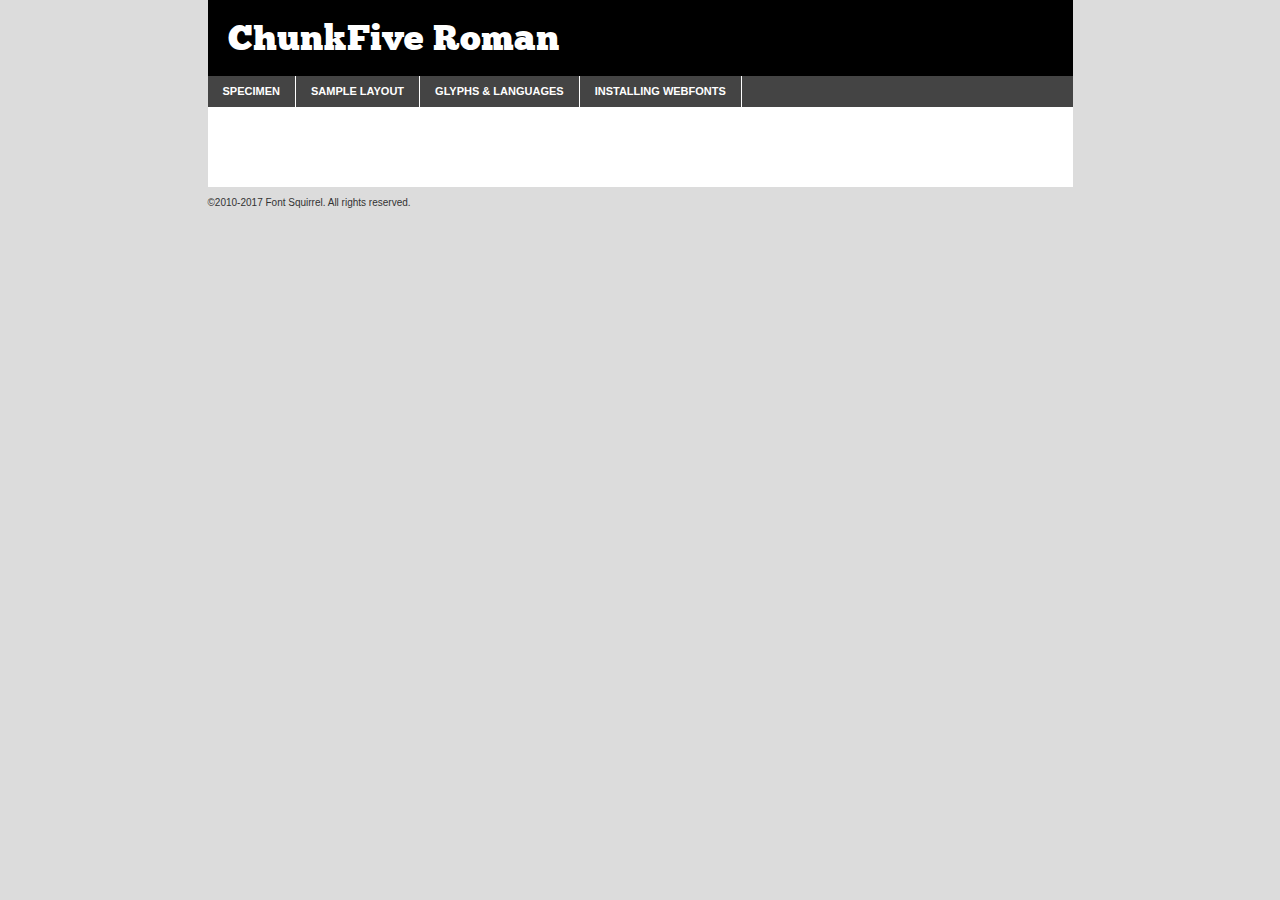
<file: font/ChunkFive/chunkfive-demo.html>
<!DOCTYPE html PUBLIC "-//W3C//DTD XHTML 1.0 Transitional//EN"
	"http://www.w3.org/TR/xhtml1/DTD/xhtml1-transitional.dtd">

<html xmlns="http://www.w3.org/1999/xhtml" xml:lang="en" lang="en">
<head>
	<meta http-equiv="Content-Type" content="text/html; charset=utf-8" />
	<script src="http://ajax.googleapis.com/ajax/libs/jquery/1.7.2/jquery.min.js" type="text/javascript" charset="utf-8"></script>
	<script type="text/javascript">
	(function($){$.fn.easyTabs=function(option){var param=jQuery.extend({fadeSpeed:"fast",defaultContent:1,activeClass:'active'},option);$(this).each(function(){var thisId="#"+this.id;if(param.defaultContent==''){param.defaultContent=1;}
	if(typeof param.defaultContent=="number")
	{var defaultTab=$(thisId+" .tabs li:eq("+(param.defaultContent-1)+") a").attr('href').substr(1);}else{var defaultTab=param.defaultContent;}
	$(thisId+" .tabs li a").each(function(){var tabToHide=$(this).attr('href').substr(1);$("#"+tabToHide).addClass('easytabs-tab-content');});hideAll();changeContent(defaultTab);function hideAll(){$(thisId+" .easytabs-tab-content").hide();}
	function changeContent(tabId){hideAll();$(thisId+" .tabs li").removeClass(param.activeClass);$(thisId+" .tabs li a[href=#"+tabId+"]").closest('li').addClass(param.activeClass);if(param.fadeSpeed!="none")
	{$(thisId+" #"+tabId).fadeIn(param.fadeSpeed);}else{$(thisId+" #"+tabId).show();}}
	$(thisId+" .tabs li").click(function(){var tabId=$(this).find('a').attr('href').substr(1);changeContent(tabId);return false;});});}})(jQuery);
	</script>
	<link rel="stylesheet" href="specimen_files/specimen_stylesheet.css" type="text/css" charset="utf-8" />
	<link rel="stylesheet" href="stylesheet.css" type="text/css" charset="utf-8" />

	<style type="text/css">
					body{
				font-family: 'chunkfiveroman';
							}
		</style>

	<title>ChunkFive Roman Specimen</title>
	
	
	<script type="text/javascript" charset="utf-8">
		$(document).ready(function() {
			$('#container').easyTabs({defaultContent:1});
		});
	</script>
</head>

<body>
<div id="container">
	<div id="header">
		ChunkFive Roman	</div>
	<ul class="tabs">
		<li><a href="#specimen">Specimen</a></li>
		<li><a href="#layout">Sample Layout</a></li>
				<li><a href="#glyphs">Glyphs &amp; Languages</a></li>
		<li><a href="#installing">Installing Webfonts</a></li>
		
	</ul>
	
	<div id="main_content">

		
			<div id="specimen">
		
				<div class="section">
					<div class="grid12 firstcol">
						<div class="huge">AaBb</div>
					</div>
				</div>
		
				<div class="section">
					<div class="glyph_range">A&#x200B;B&#x200b;C&#x200b;D&#x200b;E&#x200b;F&#x200b;G&#x200b;H&#x200b;I&#x200b;J&#x200b;K&#x200b;L&#x200b;M&#x200b;N&#x200b;O&#x200b;P&#x200b;Q&#x200b;R&#x200b;S&#x200b;T&#x200b;U&#x200b;V&#x200b;W&#x200b;X&#x200b;Y&#x200b;Z&#x200b;a&#x200b;b&#x200b;c&#x200b;d&#x200b;e&#x200b;f&#x200b;g&#x200b;h&#x200b;i&#x200b;j&#x200b;k&#x200b;l&#x200b;m&#x200b;n&#x200b;o&#x200b;p&#x200b;q&#x200b;r&#x200b;s&#x200b;t&#x200b;u&#x200b;v&#x200b;w&#x200b;x&#x200b;y&#x200b;z&#x200b;1&#x200b;2&#x200b;3&#x200b;4&#x200b;5&#x200b;6&#x200b;7&#x200b;8&#x200b;9&#x200b;0&#x200b;&amp;&#x200b;.&#x200b;,&#x200b;?&#x200b;!&#x200b;&#64;&#x200b;(&#x200b;)&#x200b;#&#x200b;$&#x200b;%&#x200b;*&#x200b;+&#x200b;-&#x200b;=&#x200b;:&#x200b;;</div>
				</div>
				<div class="section">
					<div class="grid12 firstcol">
						<table class="sample_table">
							<tr><td>10</td><td class="size10">abcdefghijklmnopqrstuvwxyzABCDEFGHIJKLMNOPQRSTUVWXYZ0123456789abcdefghijklmnopqrstuvwxyzABCDEFGHIJKLMNOPQRSTUVWXYZ0123456789abcdefghijklmnopqrstuvwxyzABCDEFGHIJKLMNOPQRSTUVWXYZ</td></tr>
							<tr><td>11</td><td class="size11">abcdefghijklmnopqrstuvwxyzABCDEFGHIJKLMNOPQRSTUVWXYZ0123456789abcdefghijklmnopqrstuvwxyzABCDEFGHIJKLMNOPQRSTUVWXYZ0123456789abcdefghijklmnopqrstuvwxyzABCDEFGHIJKLMNOPQRSTUVWXYZ</td></tr>
							<tr><td>12</td><td class="size12">abcdefghijklmnopqrstuvwxyzABCDEFGHIJKLMNOPQRSTUVWXYZ0123456789abcdefghijklmnopqrstuvwxyzABCDEFGHIJKLMNOPQRSTUVWXYZ0123456789abcdefghijklmnopqrstuvwxyzABCDEFGHIJKLMNOPQRSTUVWXYZ</td></tr>
							<tr><td>13</td><td class="size13">abcdefghijklmnopqrstuvwxyzABCDEFGHIJKLMNOPQRSTUVWXYZ0123456789abcdefghijklmnopqrstuvwxyzABCDEFGHIJKLMNOPQRSTUVWXYZ0123456789abcdefghijklmnopqrstuvwxyzABCDEFGHIJKLMNOPQRSTUVWXYZ</td></tr>
							<tr><td>14</td><td class="size14">abcdefghijklmnopqrstuvwxyzABCDEFGHIJKLMNOPQRSTUVWXYZ0123456789abcdefghijklmnopqrstuvwxyzABCDEFGHIJKLMNOPQRSTUVWXYZ0123456789abcdefghijklmnopqrstuvwxyzABCDEFGHIJKLMNOPQRSTUVWXYZ</td></tr>
							<tr><td>16</td><td class="size16">abcdefghijklmnopqrstuvwxyzABCDEFGHIJKLMNOPQRSTUVWXYZ0123456789abcdefghijklmnopqrstuvwxyzABCDEFGHIJKLMNOPQRSTUVWXYZ</td></tr>
							<tr><td>18</td><td class="size18">abcdefghijklmnopqrstuvwxyzABCDEFGHIJKLMNOPQRSTUVWXYZ0123456789abcdefghijklmnopqrstuvwxyzABCDEFGHIJKLMNOPQRSTUVWXYZ</td></tr>
							<tr><td>20</td><td class="size20">abcdefghijklmnopqrstuvwxyzABCDEFGHIJKLMNOPQRSTUVWXYZ0123456789abcdefghijklmnopqrstuvwxyzABCDEFGHIJKLMNOPQRSTUVWXYZ</td></tr>
							<tr><td>24</td><td class="size24">abcdefghijklmnopqrstuvwxyzABCDEFGHIJKLMNOPQRSTUVWXYZ0123456789abcdefghijklmnopqrstuvwxyzABCDEFGHIJKLMNOPQRSTUVWXYZ</td></tr>
							<tr><td>30</td><td class="size30">abcdefghijklmnopqrstuvwxyzABCDEFGHIJKLMNOPQRSTUVWXYZ0123456789abcdefghijklmnopqrstuvwxyzABCDEFGHIJKLMNOPQRSTUVWXYZ</td></tr>
							<tr><td>36</td><td class="size36">abcdefghijklmnopqrstuvwxyzABCDEFGHIJKLMNOPQRSTUVWXYZ0123456789abcdefghijklmnopqrstuvwxyzABCDEFGHIJKLMNOPQRSTUVWXYZ</td></tr>
							<tr><td>48</td><td class="size48">abcdefghijklmnopqrstuvwxyzABCDEFGHIJKLMNOPQRSTUVWXYZ0123456789abcdefghijklmnopqrstuvwxyzABCDEFGHIJKLMNOPQRSTUVWXYZ</td></tr>
							<tr><td>60</td><td class="size60">abcdefghijklmnopqrstuvwxyzABCDEFGHIJKLMNOPQRSTUVWXYZ0123456789abcdefghijklmnopqrstuvwxyzABCDEFGHIJKLMNOPQRSTUVWXYZ</td></tr>
							<tr><td>72</td><td class="size72">abcdefghijklmnopqrstuvwxyzABCDEFGHIJKLMNOPQRSTUVWXYZ0123456789abcdefghijklmnopqrstuvwxyzABCDEFGHIJKLMNOPQRSTUVWXYZ</td></tr>
							<tr><td>90</td><td class="size90">abcdefghijklmnopqrstuvwxyzABCDEFGHIJKLMNOPQRSTUVWXYZ0123456789abcdefghijklmnopqrstuvwxyzABCDEFGHIJKLMNOPQRSTUVWXYZ</td></tr>
						</table>
				
					</div>
			
				</div>
		
		
		
								<div class="section" id="bodycomparison">


										<div id="xheight">
				<div class="fontbody">&#x25FC;&#x25FC;&#x25FC;&#x25FC;&#x25FC;&#x25FC;&#x25FC;&#x25FC;&#x25FC;&#x25FC;&#x25FC;&#x25FC;&#x25FC;&#x25FC;&#x25FC;&#x25FC;&#x25FC;&#x25FC;&#x25FC;&#x25FC;&#x25FC;&#x25FC;&#x25FC;&#x25FC;&#x25FC;&#x25FC;&#x25FC;&#x25FC;&#x25FC;&#x25FC;&#x25FC;&#x25FC;&#x25FC;&#x25FC;&#x25FC;&#x25FC;&#x25FC;&#x25FC;&#x25FC;&#x25FC;&#x25FC;&#x25FC;&#x25FC;&#x25FC;&#x25FC;&#x25FC;&#x25FC;&#x25FC;&#x25FC;&#x25FC;&#x25FC;&#x25FC;&#x25FC;&#x25FC;&#x25FC;&#x25FC;&#x25FC;&#x25FC;&#x25FC;&#x25FC;&#x25FC;&#x25FC;&#x25FC;&#x25FC;&#x25FC;&#x25FC;&#x25FC;&#x25FC;&#x25FC;&#x25FC;&#x25FC;&#x25FC;&#x25FC;&#x25FC;&#x25FC;&#x25FC;&#x25FC;&#x25FC;&#x25FC;&#x25FC;&#x25FC;&#x25FC;&#x25FC;&#x25FC;&#x25FC;&#x25FC;&#x25FC;&#x25FC;&#x25FC;&#x25FC;&#x25FC;&#x25FC;&#x25FC;&#x25FC;&#x25FC;&#x25FC;&#x25FC;&#x25FC;&#x25FC;body</div><div class="arialbody">body</div><div class="verdanabody">body</div><div class="georgiabody">body</div></div>
										<div class="fontbody" style="z-index:1">
											body<span>ChunkFive Roman</span>
										</div>
										<div class="arialbody" style="z-index:1">
											body<span>Arial</span>
										</div>
										<div class="verdanabody" style="z-index:1">
											body<span>Verdana</span>
										</div>
										<div class="georgiabody" style="z-index:1">
											body<span>Georgia</span>
										</div>



								</div>
		
		
				<div class="section psample psample_row1" id="">
					
					<div class="grid2 firstcol">
						<p class="size10"><span>10.</span>Aenean lacinia bibendum nulla sed consectetur. Fusce dapibus, tellus ac cursus commodo, tortor mauris condimentum nibh, ut fermentum massa justo sit amet risus. Nullam id dolor id nibh ultricies vehicula ut id elit. Cum sociis natoque penatibus et magnis dis parturient montes, nascetur ridiculus mus. Nulla vitae elit libero, a pharetra augue.</p>
			
					</div>
					<div class="grid3">
						<p class="size11"><span>11.</span>Aenean lacinia bibendum nulla sed consectetur. Fusce dapibus, tellus ac cursus commodo, tortor mauris condimentum nibh, ut fermentum massa justo sit amet risus. Nullam id dolor id nibh ultricies vehicula ut id elit. Cum sociis natoque penatibus et magnis dis parturient montes, nascetur ridiculus mus. Nulla vitae elit libero, a pharetra augue.</p>
			
					</div>
					<div class="grid3">
						<p class="size12"><span>12.</span>Aenean lacinia bibendum nulla sed consectetur. Fusce dapibus, tellus ac cursus commodo, tortor mauris condimentum nibh, ut fermentum massa justo sit amet risus. Nullam id dolor id nibh ultricies vehicula ut id elit. Cum sociis natoque penatibus et magnis dis parturient montes, nascetur ridiculus mus. Nulla vitae elit libero, a pharetra augue.</p>
			
					</div>
					<div class="grid4">
						<p class="size13"><span>13.</span>Aenean lacinia bibendum nulla sed consectetur. Fusce dapibus, tellus ac cursus commodo, tortor mauris condimentum nibh, ut fermentum massa justo sit amet risus. Nullam id dolor id nibh ultricies vehicula ut id elit. Cum sociis natoque penatibus et magnis dis parturient montes, nascetur ridiculus mus. Nulla vitae elit libero, a pharetra augue.</p>
			
					</div>
					<div class="white_blend"></div>
					
				</div>
				<div class="section psample psample_row2" id="">
					<div class="grid3 firstcol">
						<p class="size14"><span>14.</span>Aenean lacinia bibendum nulla sed consectetur. Fusce dapibus, tellus ac cursus commodo, tortor mauris condimentum nibh, ut fermentum massa justo sit amet risus. Nullam id dolor id nibh ultricies vehicula ut id elit. Cum sociis natoque penatibus et magnis dis parturient montes, nascetur ridiculus mus. Nulla vitae elit libero, a pharetra augue.</p>
			
					</div>
					<div class="grid4">
						<p class="size16"><span>16.</span>Aenean lacinia bibendum nulla sed consectetur. Fusce dapibus, tellus ac cursus commodo, tortor mauris condimentum nibh, ut fermentum massa justo sit amet risus. Nullam id dolor id nibh ultricies vehicula ut id elit. Cum sociis natoque penatibus et magnis dis parturient montes, nascetur ridiculus mus. Nulla vitae elit libero, a pharetra augue.</p>
			
					</div>
					<div class="grid5">
						<p class="size18"><span>18.</span>Aenean lacinia bibendum nulla sed consectetur. Fusce dapibus, tellus ac cursus commodo, tortor mauris condimentum nibh, ut fermentum massa justo sit amet risus. Nullam id dolor id nibh ultricies vehicula ut id elit. Cum sociis natoque penatibus et magnis dis parturient montes, nascetur ridiculus mus. Nulla vitae elit libero, a pharetra augue.</p>
			
					</div>

					<div class="white_blend"></div>

				</div>
				
				<div class="section psample psample_row3" id="">
					<div class="grid5 firstcol">
						<p class="size20"><span>20.</span>Aenean lacinia bibendum nulla sed consectetur. Fusce dapibus, tellus ac cursus commodo, tortor mauris condimentum nibh, ut fermentum massa justo sit amet risus. Nullam id dolor id nibh ultricies vehicula ut id elit. Cum sociis natoque penatibus et magnis dis parturient montes, nascetur ridiculus mus. Nulla vitae elit libero, a pharetra augue.</p>
					</div>
					<div class="grid7">
						<p class="size24"><span>24.</span>Aenean lacinia bibendum nulla sed consectetur. Fusce dapibus, tellus ac cursus commodo, tortor mauris condimentum nibh, ut fermentum massa justo sit amet risus. Nullam id dolor id nibh ultricies vehicula ut id elit. Cum sociis natoque penatibus et magnis dis parturient montes, nascetur ridiculus mus. Nulla vitae elit libero, a pharetra augue.</p>
					</div>
					
					<div class="white_blend"></div>
					
				</div>
				
				<div class="section psample psample_row4" id="">
					<div class="grid12 firstcol">
						<p class="size30"><span>30.</span>Aenean lacinia bibendum nulla sed consectetur. Fusce dapibus, tellus ac cursus commodo, tortor mauris condimentum nibh, ut fermentum massa justo sit amet risus. Nullam id dolor id nibh ultricies vehicula ut id elit. Cum sociis natoque penatibus et magnis dis parturient montes, nascetur ridiculus mus. Nulla vitae elit libero, a pharetra augue.</p>
					</div>
					<div class="white_blend"></div>
					
				</div>
				
				
				
				<div class="section psample psample_row1 fullreverse">
					<div class="grid2 firstcol">
						<p class="size10"><span>10.</span>Aenean lacinia bibendum nulla sed consectetur. Fusce dapibus, tellus ac cursus commodo, tortor mauris condimentum nibh, ut fermentum massa justo sit amet risus. Nullam id dolor id nibh ultricies vehicula ut id elit. Cum sociis natoque penatibus et magnis dis parturient montes, nascetur ridiculus mus. Nulla vitae elit libero, a pharetra augue.</p>
			
					</div>
					<div class="grid3">
						<p class="size11"><span>11.</span>Aenean lacinia bibendum nulla sed consectetur. Fusce dapibus, tellus ac cursus commodo, tortor mauris condimentum nibh, ut fermentum massa justo sit amet risus. Nullam id dolor id nibh ultricies vehicula ut id elit. Cum sociis natoque penatibus et magnis dis parturient montes, nascetur ridiculus mus. Nulla vitae elit libero, a pharetra augue.</p>
			
					</div>
					<div class="grid3">
						<p class="size12"><span>12.</span>Aenean lacinia bibendum nulla sed consectetur. Fusce dapibus, tellus ac cursus commodo, tortor mauris condimentum nibh, ut fermentum massa justo sit amet risus. Nullam id dolor id nibh ultricies vehicula ut id elit. Cum sociis natoque penatibus et magnis dis parturient montes, nascetur ridiculus mus. Nulla vitae elit libero, a pharetra augue.</p>
			
					</div>
					<div class="grid4">
						<p class="size13"><span>13.</span>Aenean lacinia bibendum nulla sed consectetur. Fusce dapibus, tellus ac cursus commodo, tortor mauris condimentum nibh, ut fermentum massa justo sit amet risus. Nullam id dolor id nibh ultricies vehicula ut id elit. Cum sociis natoque penatibus et magnis dis parturient montes, nascetur ridiculus mus. Nulla vitae elit libero, a pharetra augue.</p>
			
					</div>
					<div class="black_blend"></div>
					
				</div>
				
				<div class="section psample psample_row2 fullreverse">
					<div class="grid3 firstcol">
						<p class="size14"><span>14.</span>Aenean lacinia bibendum nulla sed consectetur. Fusce dapibus, tellus ac cursus commodo, tortor mauris condimentum nibh, ut fermentum massa justo sit amet risus. Nullam id dolor id nibh ultricies vehicula ut id elit. Cum sociis natoque penatibus et magnis dis parturient montes, nascetur ridiculus mus. Nulla vitae elit libero, a pharetra augue.</p>
			
					</div>
					<div class="grid4">
						<p class="size16"><span>16.</span>Aenean lacinia bibendum nulla sed consectetur. Fusce dapibus, tellus ac cursus commodo, tortor mauris condimentum nibh, ut fermentum massa justo sit amet risus. Nullam id dolor id nibh ultricies vehicula ut id elit. Cum sociis natoque penatibus et magnis dis parturient montes, nascetur ridiculus mus. Nulla vitae elit libero, a pharetra augue.</p>
			
					</div>
					<div class="grid5">
						<p class="size18"><span>18.</span>Aenean lacinia bibendum nulla sed consectetur. Fusce dapibus, tellus ac cursus commodo, tortor mauris condimentum nibh, ut fermentum massa justo sit amet risus. Nullam id dolor id nibh ultricies vehicula ut id elit. Cum sociis natoque penatibus et magnis dis parturient montes, nascetur ridiculus mus. Nulla vitae elit libero, a pharetra augue.</p>
			
					</div>
					<div class="black_blend"></div>

				</div>
				
				<div class="section psample fullreverse psample_row3" id="">
					<div class="grid5 firstcol">
						<p class="size20"><span>20.</span>Aenean lacinia bibendum nulla sed consectetur. Fusce dapibus, tellus ac cursus commodo, tortor mauris condimentum nibh, ut fermentum massa justo sit amet risus. Nullam id dolor id nibh ultricies vehicula ut id elit. Cum sociis natoque penatibus et magnis dis parturient montes, nascetur ridiculus mus. Nulla vitae elit libero, a pharetra augue.</p>
					</div>
					<div class="grid7">
						<p class="size24"><span>24.</span>Aenean lacinia bibendum nulla sed consectetur. Fusce dapibus, tellus ac cursus commodo, tortor mauris condimentum nibh, ut fermentum massa justo sit amet risus. Nullam id dolor id nibh ultricies vehicula ut id elit. Cum sociis natoque penatibus et magnis dis parturient montes, nascetur ridiculus mus. Nulla vitae elit libero, a pharetra augue.</p>
					</div>
					
					<div class="black_blend"></div>
					
				</div>
				
				<div class="section psample fullreverse psample_row4" id="" style="border-bottom: 20px #000 solid;">
					<div class="grid12 firstcol">
						<p class="size30"><span>30.</span>Aenean lacinia bibendum nulla sed consectetur. Fusce dapibus, tellus ac cursus commodo, tortor mauris condimentum nibh, ut fermentum massa justo sit amet risus. Nullam id dolor id nibh ultricies vehicula ut id elit. Cum sociis natoque penatibus et magnis dis parturient montes, nascetur ridiculus mus. Nulla vitae elit libero, a pharetra augue.</p>
					</div>
					<div class="black_blend"></div>
					
				</div>
				
				
				
				
			</div>
			
			<div id="layout">
				
				<div class="section">
					
					<div class="grid12 firstcol">
						<h1>Lorem Ipsum Dolor</h1>
						<h2>Etiam porta sem malesuada magna mollis euismod</h2>
						
						<p class="byline">By <a href="#link">Aenean Lacinia</a></p>
					</div>
				</div>
				<div class="section">
					<div class="grid8 firstcol">
						<p class="large">Donec sed odio dui. Morbi leo risus, porta ac consectetur ac, vestibulum at eros. Fusce dapibus, tellus ac cursus commodo, tortor mauris condimentum nibh, ut fermentum massa justo sit amet risus. </p>

						
						<h3>Pellentesque ornare sem</h3>

						<p>Maecenas sed diam eget risus varius blandit sit amet non magna. Maecenas faucibus mollis interdum. Donec ullamcorper nulla non metus auctor fringilla. Nullam id dolor id nibh ultricies vehicula ut id elit. Nullam id dolor id nibh ultricies vehicula ut id elit. </p>

						<p>Aenean eu leo quam. Pellentesque ornare sem lacinia quam venenatis vestibulum. Lorem ipsum dolor sit amet, consectetur adipiscing elit. Cum sociis natoque penatibus et magnis dis parturient montes, nascetur ridiculus mus. </p>

						<p>Nulla vitae elit libero, a pharetra augue. Praesent commodo cursus magna, vel scelerisque nisl consectetur et. Aenean lacinia bibendum nulla sed consectetur. </p>

						<p>Nullam quis risus eget urna mollis ornare vel eu leo. Nullam quis risus eget urna mollis ornare vel eu leo. Maecenas sed diam eget risus varius blandit sit amet non magna. Donec ullamcorper nulla non metus auctor fringilla. </p>

						<h3>Cras mattis consectetur</h3>

						<p>Aenean eu leo quam. Pellentesque ornare sem lacinia quam venenatis vestibulum. Aenean lacinia bibendum nulla sed consectetur. Integer posuere erat a ante venenatis dapibus posuere velit aliquet. Cras mattis consectetur purus sit amet fermentum. </p>

						<p>Nullam id dolor id nibh ultricies vehicula ut id elit. Nullam quis risus eget urna mollis ornare vel eu leo. Cras mattis consectetur purus sit amet fermentum.</p>
					</div>
					
					<div class="grid4 sidebar">
						
						<div class="box reverse">
							<p class="last">Nullam quis risus eget urna mollis ornare vel eu leo. Donec ullamcorper nulla non metus auctor fringilla. Cras mattis consectetur purus sit amet fermentum. Sed posuere consectetur est at lobortis. Lorem ipsum dolor sit amet, consectetur adipiscing elit. </p>
						</div>
						
						<p class="caption">Maecenas sed diam eget risus varius.</p>

						<p>Vestibulum id ligula porta felis euismod semper. Integer posuere erat a ante venenatis dapibus posuere velit aliquet. Vestibulum id ligula porta felis euismod semper. Sed posuere consectetur est at lobortis. Maecenas sed diam eget risus varius blandit sit amet non magna. Fusce dapibus, tellus ac cursus commodo, tortor mauris condimentum nibh, ut fermentum massa justo sit amet risus. </p>

					

						<p>Duis mollis, est non commodo luctus, nisi erat porttitor ligula, eget lacinia odio sem nec elit. Aenean lacinia bibendum nulla sed consectetur. Vivamus sagittis lacus vel augue laoreet rutrum faucibus dolor auctor. Aenean lacinia bibendum nulla sed consectetur. Nullam quis risus eget urna mollis ornare vel eu leo. </p>

						<p>Praesent commodo cursus magna, vel scelerisque nisl consectetur et. Donec ullamcorper nulla non metus auctor fringilla. Maecenas faucibus mollis interdum. Fusce dapibus, tellus ac cursus commodo, tortor mauris condimentum nibh, ut fermentum massa justo sit amet risus. </p>

					</div>
				</div>
				
			</div>


			



		<div id="glyphs">
			<div class="section">
				<div class="grid12 firstcol">
			
				<h1>Language Support</h1>
				<p>The subset of ChunkFive Roman in this kit supports the following languages:<br />
			
					Albanian, Basque, Breton, Chamorro, English, Frisian, Galician, Italian, Malagasy, Alsatian, Arapaho, Arrernte, Aymara, Bislama, Cebuano, Corsican, Fijian, French_creole, Genoese, Gilbertese, Haitian_creole, Hiligaynon, Hmong, Hopi, Ibanag, Iloko_ilokano, Indonesian, Interglossa_glosa, Interlingua, Irish_gaelic, Jerriais, Lojban, Lombard, Luxembourgeois, Manx, Mohawk, Norfolk_pitcairnese, Occitan, Oromo, Pangasinan, Papiamento, Piedmontese, Potawatomi, Rhaeto-romance, Romansh, Rotokas, Sardinian, Scots_gaelic, Seychelles_creole, Shona, Somali, Southern_ndebele, Swahili, Swati_swazi, Tagalog_filipino_pilipino, Tetum, Tok_pisin, Uyghur_latinized, Volapuk, Warlpiri, Xhosa, Yapese, Zulu, Latinbasic, Demo				</p>
				<h1>Glyph Chart</h1>
				<p>The subset of ChunkFive Roman in this kit includes all the glyphs listed below. Unicode entities are included above each glyph to help you insert individual characters into your layout.</p>
				<div id="glyph_chart">
			
																				 <div><p>&amp;#32;</p>&#32;</div>
																				 <div><p>&amp;#33;</p>&#33;</div>
																				 <div><p>&amp;#34;</p>&#34;</div>
																				 <div><p>&amp;#35;</p>&#35;</div>
																				 <div><p>&amp;#36;</p>&#36;</div>
																				 <div><p>&amp;#37;</p>&#37;</div>
																				 <div><p>&amp;#38;</p>&#38;</div>
																				 <div><p>&amp;#39;</p>&#39;</div>
																				 <div><p>&amp;#40;</p>&#40;</div>
																				 <div><p>&amp;#41;</p>&#41;</div>
																				 <div><p>&amp;#42;</p>&#42;</div>
																				 <div><p>&amp;#43;</p>&#43;</div>
																				 <div><p>&amp;#44;</p>&#44;</div>
																				 <div><p>&amp;#45;</p>&#45;</div>
																				 <div><p>&amp;#46;</p>&#46;</div>
																				 <div><p>&amp;#47;</p>&#47;</div>
																				 <div><p>&amp;#48;</p>&#48;</div>
																				 <div><p>&amp;#49;</p>&#49;</div>
																				 <div><p>&amp;#50;</p>&#50;</div>
																				 <div><p>&amp;#51;</p>&#51;</div>
																				 <div><p>&amp;#52;</p>&#52;</div>
																				 <div><p>&amp;#53;</p>&#53;</div>
																				 <div><p>&amp;#54;</p>&#54;</div>
																				 <div><p>&amp;#55;</p>&#55;</div>
																				 <div><p>&amp;#56;</p>&#56;</div>
																				 <div><p>&amp;#57;</p>&#57;</div>
																				 <div><p>&amp;#58;</p>&#58;</div>
																				 <div><p>&amp;#59;</p>&#59;</div>
																				 <div><p>&amp;#60;</p>&#60;</div>
																				 <div><p>&amp;#61;</p>&#61;</div>
																				 <div><p>&amp;#62;</p>&#62;</div>
																				 <div><p>&amp;#63;</p>&#63;</div>
																				 <div><p>&amp;#64;</p>&#64;</div>
																				 <div><p>&amp;#65;</p>&#65;</div>
																				 <div><p>&amp;#66;</p>&#66;</div>
																				 <div><p>&amp;#67;</p>&#67;</div>
																				 <div><p>&amp;#68;</p>&#68;</div>
																				 <div><p>&amp;#69;</p>&#69;</div>
																				 <div><p>&amp;#70;</p>&#70;</div>
																				 <div><p>&amp;#71;</p>&#71;</div>
																				 <div><p>&amp;#72;</p>&#72;</div>
																				 <div><p>&amp;#73;</p>&#73;</div>
																				 <div><p>&amp;#74;</p>&#74;</div>
																				 <div><p>&amp;#75;</p>&#75;</div>
																				 <div><p>&amp;#76;</p>&#76;</div>
																				 <div><p>&amp;#77;</p>&#77;</div>
																				 <div><p>&amp;#78;</p>&#78;</div>
																				 <div><p>&amp;#79;</p>&#79;</div>
																				 <div><p>&amp;#80;</p>&#80;</div>
																				 <div><p>&amp;#81;</p>&#81;</div>
																				 <div><p>&amp;#82;</p>&#82;</div>
																				 <div><p>&amp;#83;</p>&#83;</div>
																				 <div><p>&amp;#84;</p>&#84;</div>
																				 <div><p>&amp;#85;</p>&#85;</div>
																				 <div><p>&amp;#86;</p>&#86;</div>
																				 <div><p>&amp;#87;</p>&#87;</div>
																				 <div><p>&amp;#88;</p>&#88;</div>
																				 <div><p>&amp;#89;</p>&#89;</div>
																				 <div><p>&amp;#90;</p>&#90;</div>
																				 <div><p>&amp;#91;</p>&#91;</div>
																				 <div><p>&amp;#92;</p>&#92;</div>
																				 <div><p>&amp;#93;</p>&#93;</div>
																				 <div><p>&amp;#95;</p>&#95;</div>
																				 <div><p>&amp;#97;</p>&#97;</div>
																				 <div><p>&amp;#98;</p>&#98;</div>
																				 <div><p>&amp;#99;</p>&#99;</div>
																				 <div><p>&amp;#100;</p>&#100;</div>
																				 <div><p>&amp;#101;</p>&#101;</div>
																				 <div><p>&amp;#102;</p>&#102;</div>
																				 <div><p>&amp;#103;</p>&#103;</div>
																				 <div><p>&amp;#104;</p>&#104;</div>
																				 <div><p>&amp;#105;</p>&#105;</div>
																				 <div><p>&amp;#106;</p>&#106;</div>
																				 <div><p>&amp;#107;</p>&#107;</div>
																				 <div><p>&amp;#108;</p>&#108;</div>
																				 <div><p>&amp;#109;</p>&#109;</div>
																				 <div><p>&amp;#110;</p>&#110;</div>
																				 <div><p>&amp;#111;</p>&#111;</div>
																				 <div><p>&amp;#112;</p>&#112;</div>
																				 <div><p>&amp;#113;</p>&#113;</div>
																				 <div><p>&amp;#114;</p>&#114;</div>
																				 <div><p>&amp;#115;</p>&#115;</div>
																				 <div><p>&amp;#116;</p>&#116;</div>
																				 <div><p>&amp;#117;</p>&#117;</div>
																				 <div><p>&amp;#118;</p>&#118;</div>
																				 <div><p>&amp;#119;</p>&#119;</div>
																				 <div><p>&amp;#120;</p>&#120;</div>
																				 <div><p>&amp;#121;</p>&#121;</div>
																				 <div><p>&amp;#122;</p>&#122;</div>
																				 <div><p>&amp;#123;</p>&#123;</div>
																				 <div><p>&amp;#124;</p>&#124;</div>
																				 <div><p>&amp;#125;</p>&#125;</div>
																				 <div><p>&amp;#126;</p>&#126;</div>
																				 <div><p>&amp;#160;</p>&#160;</div>
																				 <div><p>&amp;#163;</p>&#163;</div>
																				 <div><p>&amp;#165;</p>&#165;</div>
																				 <div><p>&amp;#169;</p>&#169;</div>
																				 <div><p>&amp;#171;</p>&#171;</div>
																				 <div><p>&amp;#173;</p>&#173;</div>
																				 <div><p>&amp;#174;</p>&#174;</div>
																				 <div><p>&amp;#177;</p>&#177;</div>
																				 <div><p>&amp;#178;</p>&#178;</div>
																				 <div><p>&amp;#179;</p>&#179;</div>
																				 <div><p>&amp;#187;</p>&#187;</div>
																				 <div><p>&amp;#191;</p>&#191;</div>
																				 <div><p>&amp;#192;</p>&#192;</div>
																				 <div><p>&amp;#193;</p>&#193;</div>
																				 <div><p>&amp;#194;</p>&#194;</div>
																				 <div><p>&amp;#195;</p>&#195;</div>
																				 <div><p>&amp;#196;</p>&#196;</div>
																				 <div><p>&amp;#198;</p>&#198;</div>
																				 <div><p>&amp;#199;</p>&#199;</div>
																				 <div><p>&amp;#200;</p>&#200;</div>
																				 <div><p>&amp;#201;</p>&#201;</div>
																				 <div><p>&amp;#202;</p>&#202;</div>
																				 <div><p>&amp;#203;</p>&#203;</div>
																				 <div><p>&amp;#204;</p>&#204;</div>
																				 <div><p>&amp;#205;</p>&#205;</div>
																				 <div><p>&amp;#206;</p>&#206;</div>
																				 <div><p>&amp;#207;</p>&#207;</div>
																				 <div><p>&amp;#209;</p>&#209;</div>
																				 <div><p>&amp;#210;</p>&#210;</div>
																				 <div><p>&amp;#211;</p>&#211;</div>
																				 <div><p>&amp;#212;</p>&#212;</div>
																				 <div><p>&amp;#214;</p>&#214;</div>
																				 <div><p>&amp;#215;</p>&#215;</div>
																				 <div><p>&amp;#217;</p>&#217;</div>
																				 <div><p>&amp;#218;</p>&#218;</div>
																				 <div><p>&amp;#219;</p>&#219;</div>
																				 <div><p>&amp;#220;</p>&#220;</div>
																				 <div><p>&amp;#224;</p>&#224;</div>
																				 <div><p>&amp;#225;</p>&#225;</div>
																				 <div><p>&amp;#226;</p>&#226;</div>
																				 <div><p>&amp;#227;</p>&#227;</div>
																				 <div><p>&amp;#228;</p>&#228;</div>
																				 <div><p>&amp;#230;</p>&#230;</div>
																				 <div><p>&amp;#231;</p>&#231;</div>
																				 <div><p>&amp;#232;</p>&#232;</div>
																				 <div><p>&amp;#233;</p>&#233;</div>
																				 <div><p>&amp;#234;</p>&#234;</div>
																				 <div><p>&amp;#235;</p>&#235;</div>
																				 <div><p>&amp;#236;</p>&#236;</div>
																				 <div><p>&amp;#237;</p>&#237;</div>
																				 <div><p>&amp;#238;</p>&#238;</div>
																				 <div><p>&amp;#239;</p>&#239;</div>
																				 <div><p>&amp;#241;</p>&#241;</div>
																				 <div><p>&amp;#242;</p>&#242;</div>
																				 <div><p>&amp;#243;</p>&#243;</div>
																				 <div><p>&amp;#244;</p>&#244;</div>
																				 <div><p>&amp;#246;</p>&#246;</div>
																				 <div><p>&amp;#247;</p>&#247;</div>
																				 <div><p>&amp;#249;</p>&#249;</div>
																				 <div><p>&amp;#250;</p>&#250;</div>
																				 <div><p>&amp;#251;</p>&#251;</div>
																				 <div><p>&amp;#252;</p>&#252;</div>
																				 <div><p>&amp;#338;</p>&#338;</div>
																				 <div><p>&amp;#339;</p>&#339;</div>
																				 <div><p>&amp;#8192;</p>&#8192;</div>
																				 <div><p>&amp;#8193;</p>&#8193;</div>
																				 <div><p>&amp;#8194;</p>&#8194;</div>
																				 <div><p>&amp;#8195;</p>&#8195;</div>
																				 <div><p>&amp;#8196;</p>&#8196;</div>
																				 <div><p>&amp;#8197;</p>&#8197;</div>
																				 <div><p>&amp;#8198;</p>&#8198;</div>
																				 <div><p>&amp;#8199;</p>&#8199;</div>
																				 <div><p>&amp;#8200;</p>&#8200;</div>
																				 <div><p>&amp;#8201;</p>&#8201;</div>
																				 <div><p>&amp;#8202;</p>&#8202;</div>
																				 <div><p>&amp;#8208;</p>&#8208;</div>
																				 <div><p>&amp;#8209;</p>&#8209;</div>
																				 <div><p>&amp;#8210;</p>&#8210;</div>
																				 <div><p>&amp;#8211;</p>&#8211;</div>
																				 <div><p>&amp;#8212;</p>&#8212;</div>
																				 <div><p>&amp;#8216;</p>&#8216;</div>
																				 <div><p>&amp;#8217;</p>&#8217;</div>
																				 <div><p>&amp;#8220;</p>&#8220;</div>
																				 <div><p>&amp;#8221;</p>&#8221;</div>
																				 <div><p>&amp;#8226;</p>&#8226;</div>
																				 <div><p>&amp;#8230;</p>&#8230;</div>
																				 <div><p>&amp;#8239;</p>&#8239;</div>
																				 <div><p>&amp;#8287;</p>&#8287;</div>
																				 <div><p>&amp;#8364;</p>&#8364;</div>
																				 <div><p>&amp;#9724;</p>&#9724;</div>
																																																</div>	
				</div>
		
		
			</div>
		</div>
		
		
		<div id="specs">
			
		</div>
	
		<div id="installing">
			<div class="section">
				<div class="grid7 firstcol">
					<h1>Installing Webfonts</h1>
					
					<p>Webfonts are supported by all major browser platforms but not all in the same way. There are currently four different font formats that must be included in order to target all browsers. This includes TTF, WOFF, EOT and SVG.</p>
					
					<h2>1. Upload your webfonts</h2>
					<p>You must upload your webfont kit to your website. They should be in or near the same directory as your CSS files.</p>
					
					<h2>2. Include the webfont stylesheet</h2>
					<p>A special CSS @font-face declaration helps the various browsers select the appropriate font it needs without causing you a bunch of headaches. Learn more about this syntax by reading the <a href="https://www.fontspring.com/blog/further-hardening-of-the-bulletproof-syntax">Fontspring blog post</a> about it. The code for it is as follows:</p>


<code>
@font-face{ 
	font-family: 'MyWebFont';
	src: url('WebFont.eot');
	src: url('WebFont.eot?#iefix') format('embedded-opentype'),
	     url('WebFont.woff') format('woff'),
	     url('WebFont.ttf') format('truetype'),
	     url('WebFont.svg#webfont') format('svg');
}
</code>

	<p>We've already gone ahead and generated the code for you. All you have to do is link to the stylesheet in your HTML, like this:</p>
	<code>&lt;link rel=&quot;stylesheet&quot; href=&quot;stylesheet.css&quot; type=&quot;text/css&quot; charset=&quot;utf-8&quot; /&gt;</code>

					<h2>3. Modify your own stylesheet</h2>
					<p>To take advantage of your new fonts, you must tell your stylesheet to use them. Look at the original @font-face declaration above and find the property called "font-family." The name linked there will be what you use to reference the font. Prepend that webfont name to the font stack in the "font-family" property, inside the selector you want to change. For example:</p>
<code>p { font-family: 'WebFont', Arial, sans-serif; }</code>

<h2>4. Test</h2>
<p>Getting webfonts to work cross-browser <em>can</em> be tricky. Use the information in the sidebar to help you if you find that fonts aren't loading in a particular browser.</p>
				</div>
				
				<div class="grid5 sidebar">
					<div class="box">
						<h2>Troubleshooting<br />Font-Face Problems</h2>
						<p>Having trouble getting your webfonts to load in your new website? Here are some tips to sort out what might be the problem.</p>

						<h3>Fonts not showing in any browser</h3>

						<p>This sounds like you need to work on the plumbing. You either did not upload the fonts to the correct directory, or you did not link the fonts properly in the CSS. If you've confirmed that all this is correct and you still have a problem, take a look at your .htaccess file and see if requests are getting intercepted.</p>

						<h3>Fonts not loading in iPhone or iPad</h3>

						<p>The most common problem here is that you are serving the fonts from an IIS server. IIS refuses to serve files that have unknown MIME types. If that is the case, you must set the MIME type for SVG to "image/svg+xml" in the server settings. Follow these instructions from Microsoft if you need help.</p>

						<h3>Fonts not loading in Firefox</h3>

						<p>The primary reason for this failure? You are still using a version Firefox older than 3.5. So upgrade already! If that isn't it, then you are very likely serving fonts from a different domain. Firefox requires that all font assets be served from the same domain. Lastly it is possible that you need to add WOFF to your list of MIME types (if you are serving via IIS.)</p>

						<h3>Fonts not loading in IE</h3>

						<p>Are you looking at Internet Explorer on an actual Windows machine or are you cheating by using a service like Adobe BrowserLab? Many of these screenshot services do not render @font-face for IE. Best to test it on a real machine.</p>

						<h3>Fonts not loading in IE9</h3>

						<p>IE9, like Firefox, requires that fonts be served from the same domain as the website. Make sure that is the case.</p>
					</div>
				</div>
			</div>
			
		</div>
	
	</div>
	<div id="footer">
		<p>&copy;2010-2017 Font Squirrel. All rights reserved.</p>
	</div>
</div>
</body>
</html>
</file>
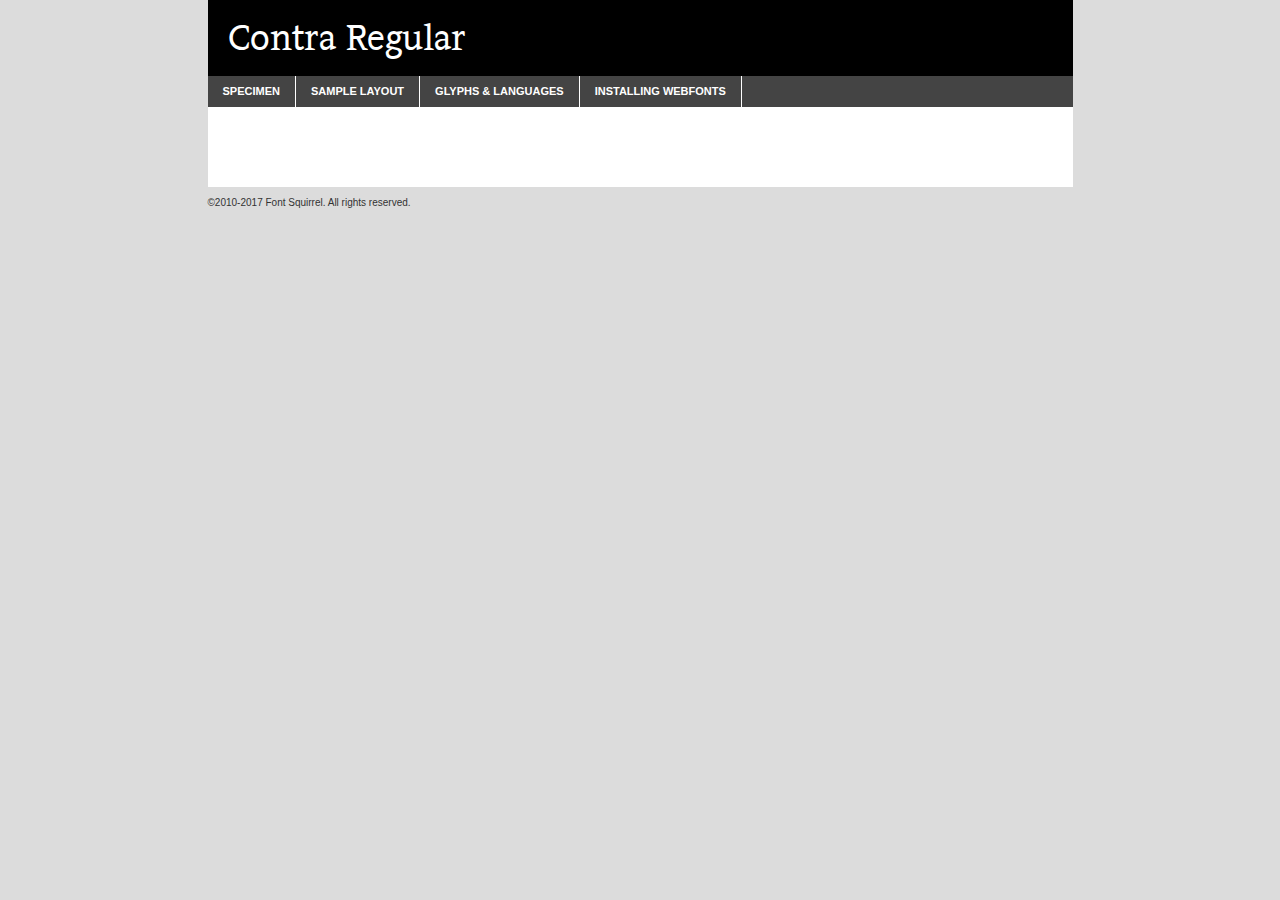
<file: font/Contra/7fonts.ru_contra__-demo.html>
<!DOCTYPE html PUBLIC "-//W3C//DTD XHTML 1.0 Transitional//EN"
	"http://www.w3.org/TR/xhtml1/DTD/xhtml1-transitional.dtd">

<html xmlns="http://www.w3.org/1999/xhtml" xml:lang="en" lang="en">
<head>
	<meta http-equiv="Content-Type" content="text/html; charset=utf-8" />
	<script src="http://ajax.googleapis.com/ajax/libs/jquery/1.7.2/jquery.min.js" type="text/javascript" charset="utf-8"></script>
	<script type="text/javascript">
	(function($){$.fn.easyTabs=function(option){var param=jQuery.extend({fadeSpeed:"fast",defaultContent:1,activeClass:'active'},option);$(this).each(function(){var thisId="#"+this.id;if(param.defaultContent==''){param.defaultContent=1;}
	if(typeof param.defaultContent=="number")
	{var defaultTab=$(thisId+" .tabs li:eq("+(param.defaultContent-1)+") a").attr('href').substr(1);}else{var defaultTab=param.defaultContent;}
	$(thisId+" .tabs li a").each(function(){var tabToHide=$(this).attr('href').substr(1);$("#"+tabToHide).addClass('easytabs-tab-content');});hideAll();changeContent(defaultTab);function hideAll(){$(thisId+" .easytabs-tab-content").hide();}
	function changeContent(tabId){hideAll();$(thisId+" .tabs li").removeClass(param.activeClass);$(thisId+" .tabs li a[href=#"+tabId+"]").closest('li').addClass(param.activeClass);if(param.fadeSpeed!="none")
	{$(thisId+" #"+tabId).fadeIn(param.fadeSpeed);}else{$(thisId+" #"+tabId).show();}}
	$(thisId+" .tabs li").click(function(){var tabId=$(this).find('a').attr('href').substr(1);changeContent(tabId);return false;});});}})(jQuery);
	</script>
	<link rel="stylesheet" href="specimen_files/specimen_stylesheet.css" type="text/css" charset="utf-8" />
	<link rel="stylesheet" href="stylesheet.css" type="text/css" charset="utf-8" />

	<style type="text/css">
					body{
				font-family: 'contraregular';
							}
		</style>

	<title>Contra Regular Specimen</title>
	
	
	<script type="text/javascript" charset="utf-8">
		$(document).ready(function() {
			$('#container').easyTabs({defaultContent:1});
		});
	</script>
</head>

<body>
<div id="container">
	<div id="header">
		Contra Regular	</div>
	<ul class="tabs">
		<li><a href="#specimen">Specimen</a></li>
		<li><a href="#layout">Sample Layout</a></li>
				<li><a href="#glyphs">Glyphs &amp; Languages</a></li>
		<li><a href="#installing">Installing Webfonts</a></li>
		
	</ul>
	
	<div id="main_content">

		
			<div id="specimen">
		
				<div class="section">
					<div class="grid12 firstcol">
						<div class="huge">AaBb</div>
					</div>
				</div>
		
				<div class="section">
					<div class="glyph_range">A&#x200B;B&#x200b;C&#x200b;D&#x200b;E&#x200b;F&#x200b;G&#x200b;H&#x200b;I&#x200b;J&#x200b;K&#x200b;L&#x200b;M&#x200b;N&#x200b;O&#x200b;P&#x200b;Q&#x200b;R&#x200b;S&#x200b;T&#x200b;U&#x200b;V&#x200b;W&#x200b;X&#x200b;Y&#x200b;Z&#x200b;a&#x200b;b&#x200b;c&#x200b;d&#x200b;e&#x200b;f&#x200b;g&#x200b;h&#x200b;i&#x200b;j&#x200b;k&#x200b;l&#x200b;m&#x200b;n&#x200b;o&#x200b;p&#x200b;q&#x200b;r&#x200b;s&#x200b;t&#x200b;u&#x200b;v&#x200b;w&#x200b;x&#x200b;y&#x200b;z&#x200b;1&#x200b;2&#x200b;3&#x200b;4&#x200b;5&#x200b;6&#x200b;7&#x200b;8&#x200b;9&#x200b;0&#x200b;&amp;&#x200b;.&#x200b;,&#x200b;?&#x200b;!&#x200b;&#64;&#x200b;(&#x200b;)&#x200b;#&#x200b;$&#x200b;%&#x200b;*&#x200b;+&#x200b;-&#x200b;=&#x200b;:&#x200b;;</div>
				</div>
				<div class="section">
					<div class="grid12 firstcol">
						<table class="sample_table">
							<tr><td>10</td><td class="size10">abcdefghijklmnopqrstuvwxyzABCDEFGHIJKLMNOPQRSTUVWXYZ0123456789abcdefghijklmnopqrstuvwxyzABCDEFGHIJKLMNOPQRSTUVWXYZ0123456789abcdefghijklmnopqrstuvwxyzABCDEFGHIJKLMNOPQRSTUVWXYZ</td></tr>
							<tr><td>11</td><td class="size11">abcdefghijklmnopqrstuvwxyzABCDEFGHIJKLMNOPQRSTUVWXYZ0123456789abcdefghijklmnopqrstuvwxyzABCDEFGHIJKLMNOPQRSTUVWXYZ0123456789abcdefghijklmnopqrstuvwxyzABCDEFGHIJKLMNOPQRSTUVWXYZ</td></tr>
							<tr><td>12</td><td class="size12">abcdefghijklmnopqrstuvwxyzABCDEFGHIJKLMNOPQRSTUVWXYZ0123456789abcdefghijklmnopqrstuvwxyzABCDEFGHIJKLMNOPQRSTUVWXYZ0123456789abcdefghijklmnopqrstuvwxyzABCDEFGHIJKLMNOPQRSTUVWXYZ</td></tr>
							<tr><td>13</td><td class="size13">abcdefghijklmnopqrstuvwxyzABCDEFGHIJKLMNOPQRSTUVWXYZ0123456789abcdefghijklmnopqrstuvwxyzABCDEFGHIJKLMNOPQRSTUVWXYZ0123456789abcdefghijklmnopqrstuvwxyzABCDEFGHIJKLMNOPQRSTUVWXYZ</td></tr>
							<tr><td>14</td><td class="size14">abcdefghijklmnopqrstuvwxyzABCDEFGHIJKLMNOPQRSTUVWXYZ0123456789abcdefghijklmnopqrstuvwxyzABCDEFGHIJKLMNOPQRSTUVWXYZ0123456789abcdefghijklmnopqrstuvwxyzABCDEFGHIJKLMNOPQRSTUVWXYZ</td></tr>
							<tr><td>16</td><td class="size16">abcdefghijklmnopqrstuvwxyzABCDEFGHIJKLMNOPQRSTUVWXYZ0123456789abcdefghijklmnopqrstuvwxyzABCDEFGHIJKLMNOPQRSTUVWXYZ</td></tr>
							<tr><td>18</td><td class="size18">abcdefghijklmnopqrstuvwxyzABCDEFGHIJKLMNOPQRSTUVWXYZ0123456789abcdefghijklmnopqrstuvwxyzABCDEFGHIJKLMNOPQRSTUVWXYZ</td></tr>
							<tr><td>20</td><td class="size20">abcdefghijklmnopqrstuvwxyzABCDEFGHIJKLMNOPQRSTUVWXYZ0123456789abcdefghijklmnopqrstuvwxyzABCDEFGHIJKLMNOPQRSTUVWXYZ</td></tr>
							<tr><td>24</td><td class="size24">abcdefghijklmnopqrstuvwxyzABCDEFGHIJKLMNOPQRSTUVWXYZ0123456789abcdefghijklmnopqrstuvwxyzABCDEFGHIJKLMNOPQRSTUVWXYZ</td></tr>
							<tr><td>30</td><td class="size30">abcdefghijklmnopqrstuvwxyzABCDEFGHIJKLMNOPQRSTUVWXYZ0123456789abcdefghijklmnopqrstuvwxyzABCDEFGHIJKLMNOPQRSTUVWXYZ</td></tr>
							<tr><td>36</td><td class="size36">abcdefghijklmnopqrstuvwxyzABCDEFGHIJKLMNOPQRSTUVWXYZ0123456789abcdefghijklmnopqrstuvwxyzABCDEFGHIJKLMNOPQRSTUVWXYZ</td></tr>
							<tr><td>48</td><td class="size48">abcdefghijklmnopqrstuvwxyzABCDEFGHIJKLMNOPQRSTUVWXYZ0123456789abcdefghijklmnopqrstuvwxyzABCDEFGHIJKLMNOPQRSTUVWXYZ</td></tr>
							<tr><td>60</td><td class="size60">abcdefghijklmnopqrstuvwxyzABCDEFGHIJKLMNOPQRSTUVWXYZ0123456789abcdefghijklmnopqrstuvwxyzABCDEFGHIJKLMNOPQRSTUVWXYZ</td></tr>
							<tr><td>72</td><td class="size72">abcdefghijklmnopqrstuvwxyzABCDEFGHIJKLMNOPQRSTUVWXYZ0123456789abcdefghijklmnopqrstuvwxyzABCDEFGHIJKLMNOPQRSTUVWXYZ</td></tr>
							<tr><td>90</td><td class="size90">abcdefghijklmnopqrstuvwxyzABCDEFGHIJKLMNOPQRSTUVWXYZ0123456789abcdefghijklmnopqrstuvwxyzABCDEFGHIJKLMNOPQRSTUVWXYZ</td></tr>
						</table>
				
					</div>
			
				</div>
		
		
		
								<div class="section" id="bodycomparison">


										<div id="xheight">
				<div class="fontbody">&#x25FC;&#x25FC;&#x25FC;&#x25FC;&#x25FC;&#x25FC;&#x25FC;&#x25FC;&#x25FC;&#x25FC;&#x25FC;&#x25FC;&#x25FC;&#x25FC;&#x25FC;&#x25FC;&#x25FC;&#x25FC;&#x25FC;&#x25FC;&#x25FC;&#x25FC;&#x25FC;&#x25FC;&#x25FC;&#x25FC;&#x25FC;&#x25FC;&#x25FC;&#x25FC;&#x25FC;&#x25FC;&#x25FC;&#x25FC;&#x25FC;&#x25FC;&#x25FC;&#x25FC;&#x25FC;&#x25FC;&#x25FC;&#x25FC;&#x25FC;&#x25FC;&#x25FC;&#x25FC;&#x25FC;&#x25FC;&#x25FC;&#x25FC;&#x25FC;&#x25FC;&#x25FC;&#x25FC;&#x25FC;&#x25FC;&#x25FC;&#x25FC;&#x25FC;&#x25FC;&#x25FC;&#x25FC;&#x25FC;&#x25FC;&#x25FC;&#x25FC;&#x25FC;&#x25FC;&#x25FC;&#x25FC;&#x25FC;&#x25FC;&#x25FC;&#x25FC;&#x25FC;&#x25FC;&#x25FC;&#x25FC;&#x25FC;&#x25FC;&#x25FC;&#x25FC;&#x25FC;&#x25FC;&#x25FC;&#x25FC;&#x25FC;&#x25FC;&#x25FC;&#x25FC;&#x25FC;&#x25FC;&#x25FC;&#x25FC;&#x25FC;&#x25FC;&#x25FC;&#x25FC;&#x25FC;body</div><div class="arialbody">body</div><div class="verdanabody">body</div><div class="georgiabody">body</div></div>
										<div class="fontbody" style="z-index:1">
											body<span>Contra Regular</span>
										</div>
										<div class="arialbody" style="z-index:1">
											body<span>Arial</span>
										</div>
										<div class="verdanabody" style="z-index:1">
											body<span>Verdana</span>
										</div>
										<div class="georgiabody" style="z-index:1">
											body<span>Georgia</span>
										</div>



								</div>
		
		
				<div class="section psample psample_row1" id="">
					
					<div class="grid2 firstcol">
						<p class="size10"><span>10.</span>Aenean lacinia bibendum nulla sed consectetur. Fusce dapibus, tellus ac cursus commodo, tortor mauris condimentum nibh, ut fermentum massa justo sit amet risus. Nullam id dolor id nibh ultricies vehicula ut id elit. Cum sociis natoque penatibus et magnis dis parturient montes, nascetur ridiculus mus. Nulla vitae elit libero, a pharetra augue.</p>
			
					</div>
					<div class="grid3">
						<p class="size11"><span>11.</span>Aenean lacinia bibendum nulla sed consectetur. Fusce dapibus, tellus ac cursus commodo, tortor mauris condimentum nibh, ut fermentum massa justo sit amet risus. Nullam id dolor id nibh ultricies vehicula ut id elit. Cum sociis natoque penatibus et magnis dis parturient montes, nascetur ridiculus mus. Nulla vitae elit libero, a pharetra augue.</p>
			
					</div>
					<div class="grid3">
						<p class="size12"><span>12.</span>Aenean lacinia bibendum nulla sed consectetur. Fusce dapibus, tellus ac cursus commodo, tortor mauris condimentum nibh, ut fermentum massa justo sit amet risus. Nullam id dolor id nibh ultricies vehicula ut id elit. Cum sociis natoque penatibus et magnis dis parturient montes, nascetur ridiculus mus. Nulla vitae elit libero, a pharetra augue.</p>
			
					</div>
					<div class="grid4">
						<p class="size13"><span>13.</span>Aenean lacinia bibendum nulla sed consectetur. Fusce dapibus, tellus ac cursus commodo, tortor mauris condimentum nibh, ut fermentum massa justo sit amet risus. Nullam id dolor id nibh ultricies vehicula ut id elit. Cum sociis natoque penatibus et magnis dis parturient montes, nascetur ridiculus mus. Nulla vitae elit libero, a pharetra augue.</p>
			
					</div>
					<div class="white_blend"></div>
					
				</div>
				<div class="section psample psample_row2" id="">
					<div class="grid3 firstcol">
						<p class="size14"><span>14.</span>Aenean lacinia bibendum nulla sed consectetur. Fusce dapibus, tellus ac cursus commodo, tortor mauris condimentum nibh, ut fermentum massa justo sit amet risus. Nullam id dolor id nibh ultricies vehicula ut id elit. Cum sociis natoque penatibus et magnis dis parturient montes, nascetur ridiculus mus. Nulla vitae elit libero, a pharetra augue.</p>
			
					</div>
					<div class="grid4">
						<p class="size16"><span>16.</span>Aenean lacinia bibendum nulla sed consectetur. Fusce dapibus, tellus ac cursus commodo, tortor mauris condimentum nibh, ut fermentum massa justo sit amet risus. Nullam id dolor id nibh ultricies vehicula ut id elit. Cum sociis natoque penatibus et magnis dis parturient montes, nascetur ridiculus mus. Nulla vitae elit libero, a pharetra augue.</p>
			
					</div>
					<div class="grid5">
						<p class="size18"><span>18.</span>Aenean lacinia bibendum nulla sed consectetur. Fusce dapibus, tellus ac cursus commodo, tortor mauris condimentum nibh, ut fermentum massa justo sit amet risus. Nullam id dolor id nibh ultricies vehicula ut id elit. Cum sociis natoque penatibus et magnis dis parturient montes, nascetur ridiculus mus. Nulla vitae elit libero, a pharetra augue.</p>
			
					</div>

					<div class="white_blend"></div>

				</div>
				
				<div class="section psample psample_row3" id="">
					<div class="grid5 firstcol">
						<p class="size20"><span>20.</span>Aenean lacinia bibendum nulla sed consectetur. Fusce dapibus, tellus ac cursus commodo, tortor mauris condimentum nibh, ut fermentum massa justo sit amet risus. Nullam id dolor id nibh ultricies vehicula ut id elit. Cum sociis natoque penatibus et magnis dis parturient montes, nascetur ridiculus mus. Nulla vitae elit libero, a pharetra augue.</p>
					</div>
					<div class="grid7">
						<p class="size24"><span>24.</span>Aenean lacinia bibendum nulla sed consectetur. Fusce dapibus, tellus ac cursus commodo, tortor mauris condimentum nibh, ut fermentum massa justo sit amet risus. Nullam id dolor id nibh ultricies vehicula ut id elit. Cum sociis natoque penatibus et magnis dis parturient montes, nascetur ridiculus mus. Nulla vitae elit libero, a pharetra augue.</p>
					</div>
					
					<div class="white_blend"></div>
					
				</div>
				
				<div class="section psample psample_row4" id="">
					<div class="grid12 firstcol">
						<p class="size30"><span>30.</span>Aenean lacinia bibendum nulla sed consectetur. Fusce dapibus, tellus ac cursus commodo, tortor mauris condimentum nibh, ut fermentum massa justo sit amet risus. Nullam id dolor id nibh ultricies vehicula ut id elit. Cum sociis natoque penatibus et magnis dis parturient montes, nascetur ridiculus mus. Nulla vitae elit libero, a pharetra augue.</p>
					</div>
					<div class="white_blend"></div>
					
				</div>
				
				
				
				<div class="section psample psample_row1 fullreverse">
					<div class="grid2 firstcol">
						<p class="size10"><span>10.</span>Aenean lacinia bibendum nulla sed consectetur. Fusce dapibus, tellus ac cursus commodo, tortor mauris condimentum nibh, ut fermentum massa justo sit amet risus. Nullam id dolor id nibh ultricies vehicula ut id elit. Cum sociis natoque penatibus et magnis dis parturient montes, nascetur ridiculus mus. Nulla vitae elit libero, a pharetra augue.</p>
			
					</div>
					<div class="grid3">
						<p class="size11"><span>11.</span>Aenean lacinia bibendum nulla sed consectetur. Fusce dapibus, tellus ac cursus commodo, tortor mauris condimentum nibh, ut fermentum massa justo sit amet risus. Nullam id dolor id nibh ultricies vehicula ut id elit. Cum sociis natoque penatibus et magnis dis parturient montes, nascetur ridiculus mus. Nulla vitae elit libero, a pharetra augue.</p>
			
					</div>
					<div class="grid3">
						<p class="size12"><span>12.</span>Aenean lacinia bibendum nulla sed consectetur. Fusce dapibus, tellus ac cursus commodo, tortor mauris condimentum nibh, ut fermentum massa justo sit amet risus. Nullam id dolor id nibh ultricies vehicula ut id elit. Cum sociis natoque penatibus et magnis dis parturient montes, nascetur ridiculus mus. Nulla vitae elit libero, a pharetra augue.</p>
			
					</div>
					<div class="grid4">
						<p class="size13"><span>13.</span>Aenean lacinia bibendum nulla sed consectetur. Fusce dapibus, tellus ac cursus commodo, tortor mauris condimentum nibh, ut fermentum massa justo sit amet risus. Nullam id dolor id nibh ultricies vehicula ut id elit. Cum sociis natoque penatibus et magnis dis parturient montes, nascetur ridiculus mus. Nulla vitae elit libero, a pharetra augue.</p>
			
					</div>
					<div class="black_blend"></div>
					
				</div>
				
				<div class="section psample psample_row2 fullreverse">
					<div class="grid3 firstcol">
						<p class="size14"><span>14.</span>Aenean lacinia bibendum nulla sed consectetur. Fusce dapibus, tellus ac cursus commodo, tortor mauris condimentum nibh, ut fermentum massa justo sit amet risus. Nullam id dolor id nibh ultricies vehicula ut id elit. Cum sociis natoque penatibus et magnis dis parturient montes, nascetur ridiculus mus. Nulla vitae elit libero, a pharetra augue.</p>
			
					</div>
					<div class="grid4">
						<p class="size16"><span>16.</span>Aenean lacinia bibendum nulla sed consectetur. Fusce dapibus, tellus ac cursus commodo, tortor mauris condimentum nibh, ut fermentum massa justo sit amet risus. Nullam id dolor id nibh ultricies vehicula ut id elit. Cum sociis natoque penatibus et magnis dis parturient montes, nascetur ridiculus mus. Nulla vitae elit libero, a pharetra augue.</p>
			
					</div>
					<div class="grid5">
						<p class="size18"><span>18.</span>Aenean lacinia bibendum nulla sed consectetur. Fusce dapibus, tellus ac cursus commodo, tortor mauris condimentum nibh, ut fermentum massa justo sit amet risus. Nullam id dolor id nibh ultricies vehicula ut id elit. Cum sociis natoque penatibus et magnis dis parturient montes, nascetur ridiculus mus. Nulla vitae elit libero, a pharetra augue.</p>
			
					</div>
					<div class="black_blend"></div>

				</div>
				
				<div class="section psample fullreverse psample_row3" id="">
					<div class="grid5 firstcol">
						<p class="size20"><span>20.</span>Aenean lacinia bibendum nulla sed consectetur. Fusce dapibus, tellus ac cursus commodo, tortor mauris condimentum nibh, ut fermentum massa justo sit amet risus. Nullam id dolor id nibh ultricies vehicula ut id elit. Cum sociis natoque penatibus et magnis dis parturient montes, nascetur ridiculus mus. Nulla vitae elit libero, a pharetra augue.</p>
					</div>
					<div class="grid7">
						<p class="size24"><span>24.</span>Aenean lacinia bibendum nulla sed consectetur. Fusce dapibus, tellus ac cursus commodo, tortor mauris condimentum nibh, ut fermentum massa justo sit amet risus. Nullam id dolor id nibh ultricies vehicula ut id elit. Cum sociis natoque penatibus et magnis dis parturient montes, nascetur ridiculus mus. Nulla vitae elit libero, a pharetra augue.</p>
					</div>
					
					<div class="black_blend"></div>
					
				</div>
				
				<div class="section psample fullreverse psample_row4" id="" style="border-bottom: 20px #000 solid;">
					<div class="grid12 firstcol">
						<p class="size30"><span>30.</span>Aenean lacinia bibendum nulla sed consectetur. Fusce dapibus, tellus ac cursus commodo, tortor mauris condimentum nibh, ut fermentum massa justo sit amet risus. Nullam id dolor id nibh ultricies vehicula ut id elit. Cum sociis natoque penatibus et magnis dis parturient montes, nascetur ridiculus mus. Nulla vitae elit libero, a pharetra augue.</p>
					</div>
					<div class="black_blend"></div>
					
				</div>
				
				
				
				
			</div>
			
			<div id="layout">
				
				<div class="section">
					
					<div class="grid12 firstcol">
						<h1>Lorem Ipsum Dolor</h1>
						<h2>Etiam porta sem malesuada magna mollis euismod</h2>
						
						<p class="byline">By <a href="#link">Aenean Lacinia</a></p>
					</div>
				</div>
				<div class="section">
					<div class="grid8 firstcol">
						<p class="large">Donec sed odio dui. Morbi leo risus, porta ac consectetur ac, vestibulum at eros. Fusce dapibus, tellus ac cursus commodo, tortor mauris condimentum nibh, ut fermentum massa justo sit amet risus. </p>

						
						<h3>Pellentesque ornare sem</h3>

						<p>Maecenas sed diam eget risus varius blandit sit amet non magna. Maecenas faucibus mollis interdum. Donec ullamcorper nulla non metus auctor fringilla. Nullam id dolor id nibh ultricies vehicula ut id elit. Nullam id dolor id nibh ultricies vehicula ut id elit. </p>

						<p>Aenean eu leo quam. Pellentesque ornare sem lacinia quam venenatis vestibulum. Lorem ipsum dolor sit amet, consectetur adipiscing elit. Cum sociis natoque penatibus et magnis dis parturient montes, nascetur ridiculus mus. </p>

						<p>Nulla vitae elit libero, a pharetra augue. Praesent commodo cursus magna, vel scelerisque nisl consectetur et. Aenean lacinia bibendum nulla sed consectetur. </p>

						<p>Nullam quis risus eget urna mollis ornare vel eu leo. Nullam quis risus eget urna mollis ornare vel eu leo. Maecenas sed diam eget risus varius blandit sit amet non magna. Donec ullamcorper nulla non metus auctor fringilla. </p>

						<h3>Cras mattis consectetur</h3>

						<p>Aenean eu leo quam. Pellentesque ornare sem lacinia quam venenatis vestibulum. Aenean lacinia bibendum nulla sed consectetur. Integer posuere erat a ante venenatis dapibus posuere velit aliquet. Cras mattis consectetur purus sit amet fermentum. </p>

						<p>Nullam id dolor id nibh ultricies vehicula ut id elit. Nullam quis risus eget urna mollis ornare vel eu leo. Cras mattis consectetur purus sit amet fermentum.</p>
					</div>
					
					<div class="grid4 sidebar">
						
						<div class="box reverse">
							<p class="last">Nullam quis risus eget urna mollis ornare vel eu leo. Donec ullamcorper nulla non metus auctor fringilla. Cras mattis consectetur purus sit amet fermentum. Sed posuere consectetur est at lobortis. Lorem ipsum dolor sit amet, consectetur adipiscing elit. </p>
						</div>
						
						<p class="caption">Maecenas sed diam eget risus varius.</p>

						<p>Vestibulum id ligula porta felis euismod semper. Integer posuere erat a ante venenatis dapibus posuere velit aliquet. Vestibulum id ligula porta felis euismod semper. Sed posuere consectetur est at lobortis. Maecenas sed diam eget risus varius blandit sit amet non magna. Fusce dapibus, tellus ac cursus commodo, tortor mauris condimentum nibh, ut fermentum massa justo sit amet risus. </p>

					

						<p>Duis mollis, est non commodo luctus, nisi erat porttitor ligula, eget lacinia odio sem nec elit. Aenean lacinia bibendum nulla sed consectetur. Vivamus sagittis lacus vel augue laoreet rutrum faucibus dolor auctor. Aenean lacinia bibendum nulla sed consectetur. Nullam quis risus eget urna mollis ornare vel eu leo. </p>

						<p>Praesent commodo cursus magna, vel scelerisque nisl consectetur et. Donec ullamcorper nulla non metus auctor fringilla. Maecenas faucibus mollis interdum. Fusce dapibus, tellus ac cursus commodo, tortor mauris condimentum nibh, ut fermentum massa justo sit amet risus. </p>

					</div>
				</div>
				
			</div>


			



		<div id="glyphs">
			<div class="section">
				<div class="grid12 firstcol">
			
				<h1>Language Support</h1>
				<p>The subset of Contra Regular in this kit supports the following languages:<br />
			
					Albanian, Basque, Breton, Chamorro, Danish, Dutch, English, Faroese, Finnish, French, Frisian, Galician, German, Icelandic, Italian, Malagasy, Norwegian, Portuguese, Spanish, Alsatian, Aragonese, Arapaho, Arrernte, Asturian, Aymara, Bislama, Cebuano, Corsican, Fijian, French_creole, Genoese, Gilbertese, Greenlandic, Haitian_creole, Hiligaynon, Hmong, Hopi, Ibanag, Iloko_ilokano, Indonesian, Interglossa_glosa, Interlingua, Irish_gaelic, Jerriais, Lojban, Lombard, Luxembourgeois, Manx, Mohawk, Norfolk_pitcairnese, Occitan, Oromo, Pangasinan, Papiamento, Piedmontese, Potawatomi, Rhaeto-romance, Romansh, Rotokas, Sami_lule, Samoan, Sardinian, Scots_gaelic, Seychelles_creole, Shona, Sicilian, Somali, Southern_ndebele, Swahili, Swati_swazi, Tagalog_filipino_pilipino, Tetum, Tok_pisin, Uyghur_latinized, Volapuk, Walloon, Warlpiri, Xhosa, Yapese, Zulu, Latinbasic, Ubasic, Demo				</p>
				<h1>Glyph Chart</h1>
				<p>The subset of Contra Regular in this kit includes all the glyphs listed below. Unicode entities are included above each glyph to help you insert individual characters into your layout.</p>
				<div id="glyph_chart">
			
																				 <div><p>&amp;#13;</p>&#13;</div>
																				 <div><p>&amp;#32;</p>&#32;</div>
																				 <div><p>&amp;#33;</p>&#33;</div>
																				 <div><p>&amp;#34;</p>&#34;</div>
																				 <div><p>&amp;#35;</p>&#35;</div>
																				 <div><p>&amp;#36;</p>&#36;</div>
																				 <div><p>&amp;#37;</p>&#37;</div>
																				 <div><p>&amp;#38;</p>&#38;</div>
																				 <div><p>&amp;#39;</p>&#39;</div>
																				 <div><p>&amp;#40;</p>&#40;</div>
																				 <div><p>&amp;#41;</p>&#41;</div>
																				 <div><p>&amp;#42;</p>&#42;</div>
																				 <div><p>&amp;#43;</p>&#43;</div>
																				 <div><p>&amp;#44;</p>&#44;</div>
																				 <div><p>&amp;#45;</p>&#45;</div>
																				 <div><p>&amp;#46;</p>&#46;</div>
																				 <div><p>&amp;#47;</p>&#47;</div>
																				 <div><p>&amp;#48;</p>&#48;</div>
																				 <div><p>&amp;#49;</p>&#49;</div>
																				 <div><p>&amp;#50;</p>&#50;</div>
																				 <div><p>&amp;#51;</p>&#51;</div>
																				 <div><p>&amp;#52;</p>&#52;</div>
																				 <div><p>&amp;#53;</p>&#53;</div>
																				 <div><p>&amp;#54;</p>&#54;</div>
																				 <div><p>&amp;#55;</p>&#55;</div>
																				 <div><p>&amp;#56;</p>&#56;</div>
																				 <div><p>&amp;#57;</p>&#57;</div>
																				 <div><p>&amp;#58;</p>&#58;</div>
																				 <div><p>&amp;#59;</p>&#59;</div>
																				 <div><p>&amp;#60;</p>&#60;</div>
																				 <div><p>&amp;#61;</p>&#61;</div>
																				 <div><p>&amp;#62;</p>&#62;</div>
																				 <div><p>&amp;#63;</p>&#63;</div>
																				 <div><p>&amp;#64;</p>&#64;</div>
																				 <div><p>&amp;#65;</p>&#65;</div>
																				 <div><p>&amp;#66;</p>&#66;</div>
																				 <div><p>&amp;#67;</p>&#67;</div>
																				 <div><p>&amp;#68;</p>&#68;</div>
																				 <div><p>&amp;#69;</p>&#69;</div>
																				 <div><p>&amp;#70;</p>&#70;</div>
																				 <div><p>&amp;#71;</p>&#71;</div>
																				 <div><p>&amp;#72;</p>&#72;</div>
																				 <div><p>&amp;#73;</p>&#73;</div>
																				 <div><p>&amp;#74;</p>&#74;</div>
																				 <div><p>&amp;#75;</p>&#75;</div>
																				 <div><p>&amp;#76;</p>&#76;</div>
																				 <div><p>&amp;#77;</p>&#77;</div>
																				 <div><p>&amp;#78;</p>&#78;</div>
																				 <div><p>&amp;#79;</p>&#79;</div>
																				 <div><p>&amp;#80;</p>&#80;</div>
																				 <div><p>&amp;#81;</p>&#81;</div>
																				 <div><p>&amp;#82;</p>&#82;</div>
																				 <div><p>&amp;#83;</p>&#83;</div>
																				 <div><p>&amp;#84;</p>&#84;</div>
																				 <div><p>&amp;#85;</p>&#85;</div>
																				 <div><p>&amp;#86;</p>&#86;</div>
																				 <div><p>&amp;#87;</p>&#87;</div>
																				 <div><p>&amp;#88;</p>&#88;</div>
																				 <div><p>&amp;#89;</p>&#89;</div>
																				 <div><p>&amp;#90;</p>&#90;</div>
																				 <div><p>&amp;#91;</p>&#91;</div>
																				 <div><p>&amp;#92;</p>&#92;</div>
																				 <div><p>&amp;#93;</p>&#93;</div>
																				 <div><p>&amp;#94;</p>&#94;</div>
																				 <div><p>&amp;#95;</p>&#95;</div>
																				 <div><p>&amp;#96;</p>&#96;</div>
																				 <div><p>&amp;#97;</p>&#97;</div>
																				 <div><p>&amp;#98;</p>&#98;</div>
																				 <div><p>&amp;#99;</p>&#99;</div>
																				 <div><p>&amp;#100;</p>&#100;</div>
																				 <div><p>&amp;#101;</p>&#101;</div>
																				 <div><p>&amp;#102;</p>&#102;</div>
																				 <div><p>&amp;#103;</p>&#103;</div>
																				 <div><p>&amp;#104;</p>&#104;</div>
																				 <div><p>&amp;#105;</p>&#105;</div>
																				 <div><p>&amp;#106;</p>&#106;</div>
																				 <div><p>&amp;#107;</p>&#107;</div>
																				 <div><p>&amp;#108;</p>&#108;</div>
																				 <div><p>&amp;#109;</p>&#109;</div>
																				 <div><p>&amp;#110;</p>&#110;</div>
																				 <div><p>&amp;#111;</p>&#111;</div>
																				 <div><p>&amp;#112;</p>&#112;</div>
																				 <div><p>&amp;#113;</p>&#113;</div>
																				 <div><p>&amp;#114;</p>&#114;</div>
																				 <div><p>&amp;#115;</p>&#115;</div>
																				 <div><p>&amp;#116;</p>&#116;</div>
																				 <div><p>&amp;#117;</p>&#117;</div>
																				 <div><p>&amp;#118;</p>&#118;</div>
																				 <div><p>&amp;#119;</p>&#119;</div>
																				 <div><p>&amp;#120;</p>&#120;</div>
																				 <div><p>&amp;#121;</p>&#121;</div>
																				 <div><p>&amp;#122;</p>&#122;</div>
																				 <div><p>&amp;#123;</p>&#123;</div>
																				 <div><p>&amp;#124;</p>&#124;</div>
																				 <div><p>&amp;#125;</p>&#125;</div>
																				 <div><p>&amp;#126;</p>&#126;</div>
																				 <div><p>&amp;#160;</p>&#160;</div>
																				 <div><p>&amp;#161;</p>&#161;</div>
																				 <div><p>&amp;#162;</p>&#162;</div>
																				 <div><p>&amp;#163;</p>&#163;</div>
																				 <div><p>&amp;#164;</p>&#164;</div>
																				 <div><p>&amp;#165;</p>&#165;</div>
																				 <div><p>&amp;#166;</p>&#166;</div>
																				 <div><p>&amp;#167;</p>&#167;</div>
																				 <div><p>&amp;#168;</p>&#168;</div>
																				 <div><p>&amp;#169;</p>&#169;</div>
																				 <div><p>&amp;#170;</p>&#170;</div>
																				 <div><p>&amp;#171;</p>&#171;</div>
																				 <div><p>&amp;#172;</p>&#172;</div>
																				 <div><p>&amp;#173;</p>&#173;</div>
																				 <div><p>&amp;#174;</p>&#174;</div>
																				 <div><p>&amp;#175;</p>&#175;</div>
																				 <div><p>&amp;#176;</p>&#176;</div>
																				 <div><p>&amp;#177;</p>&#177;</div>
																				 <div><p>&amp;#178;</p>&#178;</div>
																				 <div><p>&amp;#179;</p>&#179;</div>
																				 <div><p>&amp;#180;</p>&#180;</div>
																				 <div><p>&amp;#181;</p>&#181;</div>
																				 <div><p>&amp;#182;</p>&#182;</div>
																				 <div><p>&amp;#183;</p>&#183;</div>
																				 <div><p>&amp;#184;</p>&#184;</div>
																				 <div><p>&amp;#185;</p>&#185;</div>
																				 <div><p>&amp;#186;</p>&#186;</div>
																				 <div><p>&amp;#187;</p>&#187;</div>
																				 <div><p>&amp;#188;</p>&#188;</div>
																				 <div><p>&amp;#189;</p>&#189;</div>
																				 <div><p>&amp;#190;</p>&#190;</div>
																				 <div><p>&amp;#191;</p>&#191;</div>
																				 <div><p>&amp;#192;</p>&#192;</div>
																				 <div><p>&amp;#193;</p>&#193;</div>
																				 <div><p>&amp;#194;</p>&#194;</div>
																				 <div><p>&amp;#195;</p>&#195;</div>
																				 <div><p>&amp;#196;</p>&#196;</div>
																				 <div><p>&amp;#197;</p>&#197;</div>
																				 <div><p>&amp;#198;</p>&#198;</div>
																				 <div><p>&amp;#199;</p>&#199;</div>
																				 <div><p>&amp;#200;</p>&#200;</div>
																				 <div><p>&amp;#201;</p>&#201;</div>
																				 <div><p>&amp;#202;</p>&#202;</div>
																				 <div><p>&amp;#203;</p>&#203;</div>
																				 <div><p>&amp;#204;</p>&#204;</div>
																				 <div><p>&amp;#205;</p>&#205;</div>
																				 <div><p>&amp;#206;</p>&#206;</div>
																				 <div><p>&amp;#207;</p>&#207;</div>
																				 <div><p>&amp;#208;</p>&#208;</div>
																				 <div><p>&amp;#209;</p>&#209;</div>
																				 <div><p>&amp;#210;</p>&#210;</div>
																				 <div><p>&amp;#211;</p>&#211;</div>
																				 <div><p>&amp;#212;</p>&#212;</div>
																				 <div><p>&amp;#213;</p>&#213;</div>
																				 <div><p>&amp;#214;</p>&#214;</div>
																				 <div><p>&amp;#215;</p>&#215;</div>
																				 <div><p>&amp;#216;</p>&#216;</div>
																				 <div><p>&amp;#217;</p>&#217;</div>
																				 <div><p>&amp;#218;</p>&#218;</div>
																				 <div><p>&amp;#219;</p>&#219;</div>
																				 <div><p>&amp;#220;</p>&#220;</div>
																				 <div><p>&amp;#221;</p>&#221;</div>
																				 <div><p>&amp;#222;</p>&#222;</div>
																				 <div><p>&amp;#223;</p>&#223;</div>
																				 <div><p>&amp;#224;</p>&#224;</div>
																				 <div><p>&amp;#225;</p>&#225;</div>
																				 <div><p>&amp;#226;</p>&#226;</div>
																				 <div><p>&amp;#227;</p>&#227;</div>
																				 <div><p>&amp;#228;</p>&#228;</div>
																				 <div><p>&amp;#229;</p>&#229;</div>
																				 <div><p>&amp;#230;</p>&#230;</div>
																				 <div><p>&amp;#231;</p>&#231;</div>
																				 <div><p>&amp;#232;</p>&#232;</div>
																				 <div><p>&amp;#233;</p>&#233;</div>
																				 <div><p>&amp;#234;</p>&#234;</div>
																				 <div><p>&amp;#235;</p>&#235;</div>
																				 <div><p>&amp;#236;</p>&#236;</div>
																				 <div><p>&amp;#237;</p>&#237;</div>
																				 <div><p>&amp;#238;</p>&#238;</div>
																				 <div><p>&amp;#239;</p>&#239;</div>
																				 <div><p>&amp;#240;</p>&#240;</div>
																				 <div><p>&amp;#241;</p>&#241;</div>
																				 <div><p>&amp;#242;</p>&#242;</div>
																				 <div><p>&amp;#243;</p>&#243;</div>
																				 <div><p>&amp;#244;</p>&#244;</div>
																				 <div><p>&amp;#245;</p>&#245;</div>
																				 <div><p>&amp;#246;</p>&#246;</div>
																				 <div><p>&amp;#247;</p>&#247;</div>
																				 <div><p>&amp;#248;</p>&#248;</div>
																				 <div><p>&amp;#249;</p>&#249;</div>
																				 <div><p>&amp;#250;</p>&#250;</div>
																				 <div><p>&amp;#251;</p>&#251;</div>
																				 <div><p>&amp;#252;</p>&#252;</div>
																				 <div><p>&amp;#253;</p>&#253;</div>
																				 <div><p>&amp;#254;</p>&#254;</div>
																				 <div><p>&amp;#255;</p>&#255;</div>
																				 <div><p>&amp;#338;</p>&#338;</div>
																				 <div><p>&amp;#339;</p>&#339;</div>
																				 <div><p>&amp;#376;</p>&#376;</div>
																				 <div><p>&amp;#710;</p>&#710;</div>
																				 <div><p>&amp;#732;</p>&#732;</div>
																				 <div><p>&amp;#8192;</p>&#8192;</div>
																				 <div><p>&amp;#8193;</p>&#8193;</div>
																				 <div><p>&amp;#8194;</p>&#8194;</div>
																				 <div><p>&amp;#8195;</p>&#8195;</div>
																				 <div><p>&amp;#8196;</p>&#8196;</div>
																				 <div><p>&amp;#8197;</p>&#8197;</div>
																				 <div><p>&amp;#8198;</p>&#8198;</div>
																				 <div><p>&amp;#8199;</p>&#8199;</div>
																				 <div><p>&amp;#8200;</p>&#8200;</div>
																				 <div><p>&amp;#8201;</p>&#8201;</div>
																				 <div><p>&amp;#8202;</p>&#8202;</div>
																				 <div><p>&amp;#8208;</p>&#8208;</div>
																				 <div><p>&amp;#8209;</p>&#8209;</div>
																				 <div><p>&amp;#8210;</p>&#8210;</div>
																				 <div><p>&amp;#8211;</p>&#8211;</div>
																				 <div><p>&amp;#8212;</p>&#8212;</div>
																				 <div><p>&amp;#8216;</p>&#8216;</div>
																				 <div><p>&amp;#8217;</p>&#8217;</div>
																				 <div><p>&amp;#8218;</p>&#8218;</div>
																				 <div><p>&amp;#8220;</p>&#8220;</div>
																				 <div><p>&amp;#8221;</p>&#8221;</div>
																				 <div><p>&amp;#8222;</p>&#8222;</div>
																				 <div><p>&amp;#8226;</p>&#8226;</div>
																				 <div><p>&amp;#8230;</p>&#8230;</div>
																				 <div><p>&amp;#8239;</p>&#8239;</div>
																				 <div><p>&amp;#8249;</p>&#8249;</div>
																				 <div><p>&amp;#8250;</p>&#8250;</div>
																				 <div><p>&amp;#8287;</p>&#8287;</div>
																				 <div><p>&amp;#8364;</p>&#8364;</div>
																				 <div><p>&amp;#8482;</p>&#8482;</div>
																				 <div><p>&amp;#9724;</p>&#9724;</div>
																				 <div><p>&amp;#64257;</p>&#64257;</div>
																				 <div><p>&amp;#64258;</p>&#64258;</div>
																																						</div>	
				</div>
		
		
			</div>
		</div>
		
		
		<div id="specs">
			
		</div>
	
		<div id="installing">
			<div class="section">
				<div class="grid7 firstcol">
					<h1>Installing Webfonts</h1>
					
					<p>Webfonts are supported by all major browser platforms but not all in the same way. There are currently four different font formats that must be included in order to target all browsers. This includes TTF, WOFF, EOT and SVG.</p>
					
					<h2>1. Upload your webfonts</h2>
					<p>You must upload your webfont kit to your website. They should be in or near the same directory as your CSS files.</p>
					
					<h2>2. Include the webfont stylesheet</h2>
					<p>A special CSS @font-face declaration helps the various browsers select the appropriate font it needs without causing you a bunch of headaches. Learn more about this syntax by reading the <a href="https://www.fontspring.com/blog/further-hardening-of-the-bulletproof-syntax">Fontspring blog post</a> about it. The code for it is as follows:</p>


<code>
@font-face{ 
	font-family: 'MyWebFont';
	src: url('WebFont.eot');
	src: url('WebFont.eot?#iefix') format('embedded-opentype'),
	     url('WebFont.woff') format('woff'),
	     url('WebFont.ttf') format('truetype'),
	     url('WebFont.svg#webfont') format('svg');
}
</code>

	<p>We've already gone ahead and generated the code for you. All you have to do is link to the stylesheet in your HTML, like this:</p>
	<code>&lt;link rel=&quot;stylesheet&quot; href=&quot;stylesheet.css&quot; type=&quot;text/css&quot; charset=&quot;utf-8&quot; /&gt;</code>

					<h2>3. Modify your own stylesheet</h2>
					<p>To take advantage of your new fonts, you must tell your stylesheet to use them. Look at the original @font-face declaration above and find the property called "font-family." The name linked there will be what you use to reference the font. Prepend that webfont name to the font stack in the "font-family" property, inside the selector you want to change. For example:</p>
<code>p { font-family: 'WebFont', Arial, sans-serif; }</code>

<h2>4. Test</h2>
<p>Getting webfonts to work cross-browser <em>can</em> be tricky. Use the information in the sidebar to help you if you find that fonts aren't loading in a particular browser.</p>
				</div>
				
				<div class="grid5 sidebar">
					<div class="box">
						<h2>Troubleshooting<br />Font-Face Problems</h2>
						<p>Having trouble getting your webfonts to load in your new website? Here are some tips to sort out what might be the problem.</p>

						<h3>Fonts not showing in any browser</h3>

						<p>This sounds like you need to work on the plumbing. You either did not upload the fonts to the correct directory, or you did not link the fonts properly in the CSS. If you've confirmed that all this is correct and you still have a problem, take a look at your .htaccess file and see if requests are getting intercepted.</p>

						<h3>Fonts not loading in iPhone or iPad</h3>

						<p>The most common problem here is that you are serving the fonts from an IIS server. IIS refuses to serve files that have unknown MIME types. If that is the case, you must set the MIME type for SVG to "image/svg+xml" in the server settings. Follow these instructions from Microsoft if you need help.</p>

						<h3>Fonts not loading in Firefox</h3>

						<p>The primary reason for this failure? You are still using a version Firefox older than 3.5. So upgrade already! If that isn't it, then you are very likely serving fonts from a different domain. Firefox requires that all font assets be served from the same domain. Lastly it is possible that you need to add WOFF to your list of MIME types (if you are serving via IIS.)</p>

						<h3>Fonts not loading in IE</h3>

						<p>Are you looking at Internet Explorer on an actual Windows machine or are you cheating by using a service like Adobe BrowserLab? Many of these screenshot services do not render @font-face for IE. Best to test it on a real machine.</p>

						<h3>Fonts not loading in IE9</h3>

						<p>IE9, like Firefox, requires that fonts be served from the same domain as the website. Make sure that is the case.</p>
					</div>
				</div>
			</div>
			
		</div>
	
	</div>
	<div id="footer">
		<p>&copy;2010-2017 Font Squirrel. All rights reserved.</p>
	</div>
</div>
</body>
</html>
</file>
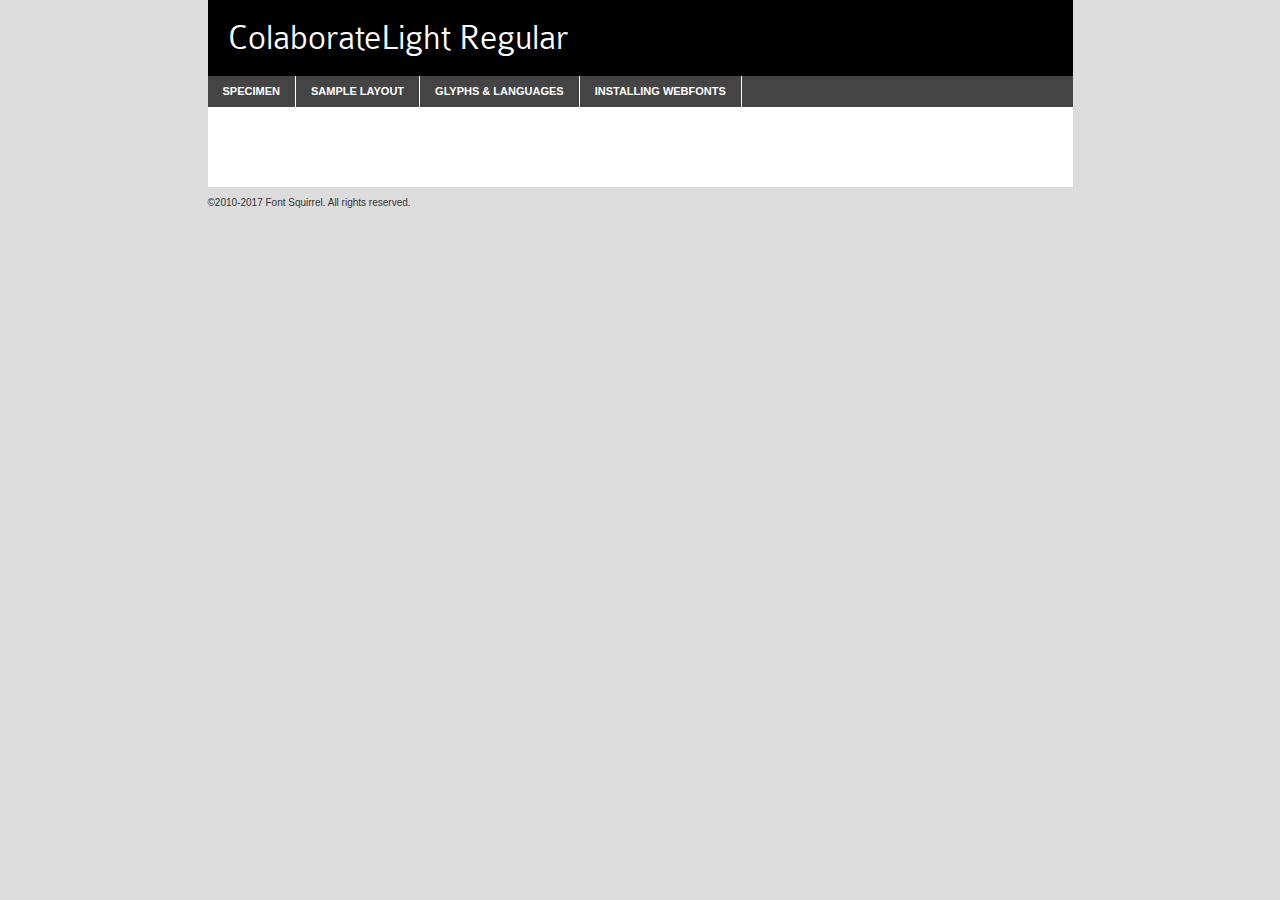
<file: font/Colaborate/ColabLig/colablig-demo.html>
<!DOCTYPE html PUBLIC "-//W3C//DTD XHTML 1.0 Transitional//EN"
	"http://www.w3.org/TR/xhtml1/DTD/xhtml1-transitional.dtd">

<html xmlns="http://www.w3.org/1999/xhtml" xml:lang="en" lang="en">
<head>
	<meta http-equiv="Content-Type" content="text/html; charset=utf-8" />
	<script src="http://ajax.googleapis.com/ajax/libs/jquery/1.7.2/jquery.min.js" type="text/javascript" charset="utf-8"></script>
	<script type="text/javascript">
	(function($){$.fn.easyTabs=function(option){var param=jQuery.extend({fadeSpeed:"fast",defaultContent:1,activeClass:'active'},option);$(this).each(function(){var thisId="#"+this.id;if(param.defaultContent==''){param.defaultContent=1;}
	if(typeof param.defaultContent=="number")
	{var defaultTab=$(thisId+" .tabs li:eq("+(param.defaultContent-1)+") a").attr('href').substr(1);}else{var defaultTab=param.defaultContent;}
	$(thisId+" .tabs li a").each(function(){var tabToHide=$(this).attr('href').substr(1);$("#"+tabToHide).addClass('easytabs-tab-content');});hideAll();changeContent(defaultTab);function hideAll(){$(thisId+" .easytabs-tab-content").hide();}
	function changeContent(tabId){hideAll();$(thisId+" .tabs li").removeClass(param.activeClass);$(thisId+" .tabs li a[href=#"+tabId+"]").closest('li').addClass(param.activeClass);if(param.fadeSpeed!="none")
	{$(thisId+" #"+tabId).fadeIn(param.fadeSpeed);}else{$(thisId+" #"+tabId).show();}}
	$(thisId+" .tabs li").click(function(){var tabId=$(this).find('a').attr('href').substr(1);changeContent(tabId);return false;});});}})(jQuery);
	</script>
	<link rel="stylesheet" href="specimen_files/specimen_stylesheet.css" type="text/css" charset="utf-8" />
	<link rel="stylesheet" href="stylesheet.css" type="text/css" charset="utf-8" />

	<style type="text/css">
					body{
				font-family: 'colaboratelightregular';
							}
		</style>

	<title>ColaborateLight Regular Specimen</title>
	
	
	<script type="text/javascript" charset="utf-8">
		$(document).ready(function() {
			$('#container').easyTabs({defaultContent:1});
		});
	</script>
</head>

<body>
<div id="container">
	<div id="header">
		ColaborateLight Regular	</div>
	<ul class="tabs">
		<li><a href="#specimen">Specimen</a></li>
		<li><a href="#layout">Sample Layout</a></li>
				<li><a href="#glyphs">Glyphs &amp; Languages</a></li>
		<li><a href="#installing">Installing Webfonts</a></li>
		
	</ul>
	
	<div id="main_content">

		
			<div id="specimen">
		
				<div class="section">
					<div class="grid12 firstcol">
						<div class="huge">AaBb</div>
					</div>
				</div>
		
				<div class="section">
					<div class="glyph_range">A&#x200B;B&#x200b;C&#x200b;D&#x200b;E&#x200b;F&#x200b;G&#x200b;H&#x200b;I&#x200b;J&#x200b;K&#x200b;L&#x200b;M&#x200b;N&#x200b;O&#x200b;P&#x200b;Q&#x200b;R&#x200b;S&#x200b;T&#x200b;U&#x200b;V&#x200b;W&#x200b;X&#x200b;Y&#x200b;Z&#x200b;a&#x200b;b&#x200b;c&#x200b;d&#x200b;e&#x200b;f&#x200b;g&#x200b;h&#x200b;i&#x200b;j&#x200b;k&#x200b;l&#x200b;m&#x200b;n&#x200b;o&#x200b;p&#x200b;q&#x200b;r&#x200b;s&#x200b;t&#x200b;u&#x200b;v&#x200b;w&#x200b;x&#x200b;y&#x200b;z&#x200b;1&#x200b;2&#x200b;3&#x200b;4&#x200b;5&#x200b;6&#x200b;7&#x200b;8&#x200b;9&#x200b;0&#x200b;&amp;&#x200b;.&#x200b;,&#x200b;?&#x200b;!&#x200b;&#64;&#x200b;(&#x200b;)&#x200b;#&#x200b;$&#x200b;%&#x200b;*&#x200b;+&#x200b;-&#x200b;=&#x200b;:&#x200b;;</div>
				</div>
				<div class="section">
					<div class="grid12 firstcol">
						<table class="sample_table">
							<tr><td>10</td><td class="size10">abcdefghijklmnopqrstuvwxyzABCDEFGHIJKLMNOPQRSTUVWXYZ0123456789abcdefghijklmnopqrstuvwxyzABCDEFGHIJKLMNOPQRSTUVWXYZ0123456789abcdefghijklmnopqrstuvwxyzABCDEFGHIJKLMNOPQRSTUVWXYZ</td></tr>
							<tr><td>11</td><td class="size11">abcdefghijklmnopqrstuvwxyzABCDEFGHIJKLMNOPQRSTUVWXYZ0123456789abcdefghijklmnopqrstuvwxyzABCDEFGHIJKLMNOPQRSTUVWXYZ0123456789abcdefghijklmnopqrstuvwxyzABCDEFGHIJKLMNOPQRSTUVWXYZ</td></tr>
							<tr><td>12</td><td class="size12">abcdefghijklmnopqrstuvwxyzABCDEFGHIJKLMNOPQRSTUVWXYZ0123456789abcdefghijklmnopqrstuvwxyzABCDEFGHIJKLMNOPQRSTUVWXYZ0123456789abcdefghijklmnopqrstuvwxyzABCDEFGHIJKLMNOPQRSTUVWXYZ</td></tr>
							<tr><td>13</td><td class="size13">abcdefghijklmnopqrstuvwxyzABCDEFGHIJKLMNOPQRSTUVWXYZ0123456789abcdefghijklmnopqrstuvwxyzABCDEFGHIJKLMNOPQRSTUVWXYZ0123456789abcdefghijklmnopqrstuvwxyzABCDEFGHIJKLMNOPQRSTUVWXYZ</td></tr>
							<tr><td>14</td><td class="size14">abcdefghijklmnopqrstuvwxyzABCDEFGHIJKLMNOPQRSTUVWXYZ0123456789abcdefghijklmnopqrstuvwxyzABCDEFGHIJKLMNOPQRSTUVWXYZ0123456789abcdefghijklmnopqrstuvwxyzABCDEFGHIJKLMNOPQRSTUVWXYZ</td></tr>
							<tr><td>16</td><td class="size16">abcdefghijklmnopqrstuvwxyzABCDEFGHIJKLMNOPQRSTUVWXYZ0123456789abcdefghijklmnopqrstuvwxyzABCDEFGHIJKLMNOPQRSTUVWXYZ</td></tr>
							<tr><td>18</td><td class="size18">abcdefghijklmnopqrstuvwxyzABCDEFGHIJKLMNOPQRSTUVWXYZ0123456789abcdefghijklmnopqrstuvwxyzABCDEFGHIJKLMNOPQRSTUVWXYZ</td></tr>
							<tr><td>20</td><td class="size20">abcdefghijklmnopqrstuvwxyzABCDEFGHIJKLMNOPQRSTUVWXYZ0123456789abcdefghijklmnopqrstuvwxyzABCDEFGHIJKLMNOPQRSTUVWXYZ</td></tr>
							<tr><td>24</td><td class="size24">abcdefghijklmnopqrstuvwxyzABCDEFGHIJKLMNOPQRSTUVWXYZ0123456789abcdefghijklmnopqrstuvwxyzABCDEFGHIJKLMNOPQRSTUVWXYZ</td></tr>
							<tr><td>30</td><td class="size30">abcdefghijklmnopqrstuvwxyzABCDEFGHIJKLMNOPQRSTUVWXYZ0123456789abcdefghijklmnopqrstuvwxyzABCDEFGHIJKLMNOPQRSTUVWXYZ</td></tr>
							<tr><td>36</td><td class="size36">abcdefghijklmnopqrstuvwxyzABCDEFGHIJKLMNOPQRSTUVWXYZ0123456789abcdefghijklmnopqrstuvwxyzABCDEFGHIJKLMNOPQRSTUVWXYZ</td></tr>
							<tr><td>48</td><td class="size48">abcdefghijklmnopqrstuvwxyzABCDEFGHIJKLMNOPQRSTUVWXYZ0123456789abcdefghijklmnopqrstuvwxyzABCDEFGHIJKLMNOPQRSTUVWXYZ</td></tr>
							<tr><td>60</td><td class="size60">abcdefghijklmnopqrstuvwxyzABCDEFGHIJKLMNOPQRSTUVWXYZ0123456789abcdefghijklmnopqrstuvwxyzABCDEFGHIJKLMNOPQRSTUVWXYZ</td></tr>
							<tr><td>72</td><td class="size72">abcdefghijklmnopqrstuvwxyzABCDEFGHIJKLMNOPQRSTUVWXYZ0123456789abcdefghijklmnopqrstuvwxyzABCDEFGHIJKLMNOPQRSTUVWXYZ</td></tr>
							<tr><td>90</td><td class="size90">abcdefghijklmnopqrstuvwxyzABCDEFGHIJKLMNOPQRSTUVWXYZ0123456789abcdefghijklmnopqrstuvwxyzABCDEFGHIJKLMNOPQRSTUVWXYZ</td></tr>
						</table>
				
					</div>
			
				</div>
		
		
		
								<div class="section" id="bodycomparison">


										<div id="xheight">
				<div class="fontbody">&#x25FC;&#x25FC;&#x25FC;&#x25FC;&#x25FC;&#x25FC;&#x25FC;&#x25FC;&#x25FC;&#x25FC;&#x25FC;&#x25FC;&#x25FC;&#x25FC;&#x25FC;&#x25FC;&#x25FC;&#x25FC;&#x25FC;&#x25FC;&#x25FC;&#x25FC;&#x25FC;&#x25FC;&#x25FC;&#x25FC;&#x25FC;&#x25FC;&#x25FC;&#x25FC;&#x25FC;&#x25FC;&#x25FC;&#x25FC;&#x25FC;&#x25FC;&#x25FC;&#x25FC;&#x25FC;&#x25FC;&#x25FC;&#x25FC;&#x25FC;&#x25FC;&#x25FC;&#x25FC;&#x25FC;&#x25FC;&#x25FC;&#x25FC;&#x25FC;&#x25FC;&#x25FC;&#x25FC;&#x25FC;&#x25FC;&#x25FC;&#x25FC;&#x25FC;&#x25FC;&#x25FC;&#x25FC;&#x25FC;&#x25FC;&#x25FC;&#x25FC;&#x25FC;&#x25FC;&#x25FC;&#x25FC;&#x25FC;&#x25FC;&#x25FC;&#x25FC;&#x25FC;&#x25FC;&#x25FC;&#x25FC;&#x25FC;&#x25FC;&#x25FC;&#x25FC;&#x25FC;&#x25FC;&#x25FC;&#x25FC;&#x25FC;&#x25FC;&#x25FC;&#x25FC;&#x25FC;&#x25FC;&#x25FC;&#x25FC;&#x25FC;&#x25FC;&#x25FC;&#x25FC;&#x25FC;body</div><div class="arialbody">body</div><div class="verdanabody">body</div><div class="georgiabody">body</div></div>
										<div class="fontbody" style="z-index:1">
											body<span>ColaborateLight Regular</span>
										</div>
										<div class="arialbody" style="z-index:1">
											body<span>Arial</span>
										</div>
										<div class="verdanabody" style="z-index:1">
											body<span>Verdana</span>
										</div>
										<div class="georgiabody" style="z-index:1">
											body<span>Georgia</span>
										</div>



								</div>
		
		
				<div class="section psample psample_row1" id="">
					
					<div class="grid2 firstcol">
						<p class="size10"><span>10.</span>Aenean lacinia bibendum nulla sed consectetur. Fusce dapibus, tellus ac cursus commodo, tortor mauris condimentum nibh, ut fermentum massa justo sit amet risus. Nullam id dolor id nibh ultricies vehicula ut id elit. Cum sociis natoque penatibus et magnis dis parturient montes, nascetur ridiculus mus. Nulla vitae elit libero, a pharetra augue.</p>
			
					</div>
					<div class="grid3">
						<p class="size11"><span>11.</span>Aenean lacinia bibendum nulla sed consectetur. Fusce dapibus, tellus ac cursus commodo, tortor mauris condimentum nibh, ut fermentum massa justo sit amet risus. Nullam id dolor id nibh ultricies vehicula ut id elit. Cum sociis natoque penatibus et magnis dis parturient montes, nascetur ridiculus mus. Nulla vitae elit libero, a pharetra augue.</p>
			
					</div>
					<div class="grid3">
						<p class="size12"><span>12.</span>Aenean lacinia bibendum nulla sed consectetur. Fusce dapibus, tellus ac cursus commodo, tortor mauris condimentum nibh, ut fermentum massa justo sit amet risus. Nullam id dolor id nibh ultricies vehicula ut id elit. Cum sociis natoque penatibus et magnis dis parturient montes, nascetur ridiculus mus. Nulla vitae elit libero, a pharetra augue.</p>
			
					</div>
					<div class="grid4">
						<p class="size13"><span>13.</span>Aenean lacinia bibendum nulla sed consectetur. Fusce dapibus, tellus ac cursus commodo, tortor mauris condimentum nibh, ut fermentum massa justo sit amet risus. Nullam id dolor id nibh ultricies vehicula ut id elit. Cum sociis natoque penatibus et magnis dis parturient montes, nascetur ridiculus mus. Nulla vitae elit libero, a pharetra augue.</p>
			
					</div>
					<div class="white_blend"></div>
					
				</div>
				<div class="section psample psample_row2" id="">
					<div class="grid3 firstcol">
						<p class="size14"><span>14.</span>Aenean lacinia bibendum nulla sed consectetur. Fusce dapibus, tellus ac cursus commodo, tortor mauris condimentum nibh, ut fermentum massa justo sit amet risus. Nullam id dolor id nibh ultricies vehicula ut id elit. Cum sociis natoque penatibus et magnis dis parturient montes, nascetur ridiculus mus. Nulla vitae elit libero, a pharetra augue.</p>
			
					</div>
					<div class="grid4">
						<p class="size16"><span>16.</span>Aenean lacinia bibendum nulla sed consectetur. Fusce dapibus, tellus ac cursus commodo, tortor mauris condimentum nibh, ut fermentum massa justo sit amet risus. Nullam id dolor id nibh ultricies vehicula ut id elit. Cum sociis natoque penatibus et magnis dis parturient montes, nascetur ridiculus mus. Nulla vitae elit libero, a pharetra augue.</p>
			
					</div>
					<div class="grid5">
						<p class="size18"><span>18.</span>Aenean lacinia bibendum nulla sed consectetur. Fusce dapibus, tellus ac cursus commodo, tortor mauris condimentum nibh, ut fermentum massa justo sit amet risus. Nullam id dolor id nibh ultricies vehicula ut id elit. Cum sociis natoque penatibus et magnis dis parturient montes, nascetur ridiculus mus. Nulla vitae elit libero, a pharetra augue.</p>
			
					</div>

					<div class="white_blend"></div>

				</div>
				
				<div class="section psample psample_row3" id="">
					<div class="grid5 firstcol">
						<p class="size20"><span>20.</span>Aenean lacinia bibendum nulla sed consectetur. Fusce dapibus, tellus ac cursus commodo, tortor mauris condimentum nibh, ut fermentum massa justo sit amet risus. Nullam id dolor id nibh ultricies vehicula ut id elit. Cum sociis natoque penatibus et magnis dis parturient montes, nascetur ridiculus mus. Nulla vitae elit libero, a pharetra augue.</p>
					</div>
					<div class="grid7">
						<p class="size24"><span>24.</span>Aenean lacinia bibendum nulla sed consectetur. Fusce dapibus, tellus ac cursus commodo, tortor mauris condimentum nibh, ut fermentum massa justo sit amet risus. Nullam id dolor id nibh ultricies vehicula ut id elit. Cum sociis natoque penatibus et magnis dis parturient montes, nascetur ridiculus mus. Nulla vitae elit libero, a pharetra augue.</p>
					</div>
					
					<div class="white_blend"></div>
					
				</div>
				
				<div class="section psample psample_row4" id="">
					<div class="grid12 firstcol">
						<p class="size30"><span>30.</span>Aenean lacinia bibendum nulla sed consectetur. Fusce dapibus, tellus ac cursus commodo, tortor mauris condimentum nibh, ut fermentum massa justo sit amet risus. Nullam id dolor id nibh ultricies vehicula ut id elit. Cum sociis natoque penatibus et magnis dis parturient montes, nascetur ridiculus mus. Nulla vitae elit libero, a pharetra augue.</p>
					</div>
					<div class="white_blend"></div>
					
				</div>
				
				
				
				<div class="section psample psample_row1 fullreverse">
					<div class="grid2 firstcol">
						<p class="size10"><span>10.</span>Aenean lacinia bibendum nulla sed consectetur. Fusce dapibus, tellus ac cursus commodo, tortor mauris condimentum nibh, ut fermentum massa justo sit amet risus. Nullam id dolor id nibh ultricies vehicula ut id elit. Cum sociis natoque penatibus et magnis dis parturient montes, nascetur ridiculus mus. Nulla vitae elit libero, a pharetra augue.</p>
			
					</div>
					<div class="grid3">
						<p class="size11"><span>11.</span>Aenean lacinia bibendum nulla sed consectetur. Fusce dapibus, tellus ac cursus commodo, tortor mauris condimentum nibh, ut fermentum massa justo sit amet risus. Nullam id dolor id nibh ultricies vehicula ut id elit. Cum sociis natoque penatibus et magnis dis parturient montes, nascetur ridiculus mus. Nulla vitae elit libero, a pharetra augue.</p>
			
					</div>
					<div class="grid3">
						<p class="size12"><span>12.</span>Aenean lacinia bibendum nulla sed consectetur. Fusce dapibus, tellus ac cursus commodo, tortor mauris condimentum nibh, ut fermentum massa justo sit amet risus. Nullam id dolor id nibh ultricies vehicula ut id elit. Cum sociis natoque penatibus et magnis dis parturient montes, nascetur ridiculus mus. Nulla vitae elit libero, a pharetra augue.</p>
			
					</div>
					<div class="grid4">
						<p class="size13"><span>13.</span>Aenean lacinia bibendum nulla sed consectetur. Fusce dapibus, tellus ac cursus commodo, tortor mauris condimentum nibh, ut fermentum massa justo sit amet risus. Nullam id dolor id nibh ultricies vehicula ut id elit. Cum sociis natoque penatibus et magnis dis parturient montes, nascetur ridiculus mus. Nulla vitae elit libero, a pharetra augue.</p>
			
					</div>
					<div class="black_blend"></div>
					
				</div>
				
				<div class="section psample psample_row2 fullreverse">
					<div class="grid3 firstcol">
						<p class="size14"><span>14.</span>Aenean lacinia bibendum nulla sed consectetur. Fusce dapibus, tellus ac cursus commodo, tortor mauris condimentum nibh, ut fermentum massa justo sit amet risus. Nullam id dolor id nibh ultricies vehicula ut id elit. Cum sociis natoque penatibus et magnis dis parturient montes, nascetur ridiculus mus. Nulla vitae elit libero, a pharetra augue.</p>
			
					</div>
					<div class="grid4">
						<p class="size16"><span>16.</span>Aenean lacinia bibendum nulla sed consectetur. Fusce dapibus, tellus ac cursus commodo, tortor mauris condimentum nibh, ut fermentum massa justo sit amet risus. Nullam id dolor id nibh ultricies vehicula ut id elit. Cum sociis natoque penatibus et magnis dis parturient montes, nascetur ridiculus mus. Nulla vitae elit libero, a pharetra augue.</p>
			
					</div>
					<div class="grid5">
						<p class="size18"><span>18.</span>Aenean lacinia bibendum nulla sed consectetur. Fusce dapibus, tellus ac cursus commodo, tortor mauris condimentum nibh, ut fermentum massa justo sit amet risus. Nullam id dolor id nibh ultricies vehicula ut id elit. Cum sociis natoque penatibus et magnis dis parturient montes, nascetur ridiculus mus. Nulla vitae elit libero, a pharetra augue.</p>
			
					</div>
					<div class="black_blend"></div>

				</div>
				
				<div class="section psample fullreverse psample_row3" id="">
					<div class="grid5 firstcol">
						<p class="size20"><span>20.</span>Aenean lacinia bibendum nulla sed consectetur. Fusce dapibus, tellus ac cursus commodo, tortor mauris condimentum nibh, ut fermentum massa justo sit amet risus. Nullam id dolor id nibh ultricies vehicula ut id elit. Cum sociis natoque penatibus et magnis dis parturient montes, nascetur ridiculus mus. Nulla vitae elit libero, a pharetra augue.</p>
					</div>
					<div class="grid7">
						<p class="size24"><span>24.</span>Aenean lacinia bibendum nulla sed consectetur. Fusce dapibus, tellus ac cursus commodo, tortor mauris condimentum nibh, ut fermentum massa justo sit amet risus. Nullam id dolor id nibh ultricies vehicula ut id elit. Cum sociis natoque penatibus et magnis dis parturient montes, nascetur ridiculus mus. Nulla vitae elit libero, a pharetra augue.</p>
					</div>
					
					<div class="black_blend"></div>
					
				</div>
				
				<div class="section psample fullreverse psample_row4" id="" style="border-bottom: 20px #000 solid;">
					<div class="grid12 firstcol">
						<p class="size30"><span>30.</span>Aenean lacinia bibendum nulla sed consectetur. Fusce dapibus, tellus ac cursus commodo, tortor mauris condimentum nibh, ut fermentum massa justo sit amet risus. Nullam id dolor id nibh ultricies vehicula ut id elit. Cum sociis natoque penatibus et magnis dis parturient montes, nascetur ridiculus mus. Nulla vitae elit libero, a pharetra augue.</p>
					</div>
					<div class="black_blend"></div>
					
				</div>
				
				
				
				
			</div>
			
			<div id="layout">
				
				<div class="section">
					
					<div class="grid12 firstcol">
						<h1>Lorem Ipsum Dolor</h1>
						<h2>Etiam porta sem malesuada magna mollis euismod</h2>
						
						<p class="byline">By <a href="#link">Aenean Lacinia</a></p>
					</div>
				</div>
				<div class="section">
					<div class="grid8 firstcol">
						<p class="large">Donec sed odio dui. Morbi leo risus, porta ac consectetur ac, vestibulum at eros. Fusce dapibus, tellus ac cursus commodo, tortor mauris condimentum nibh, ut fermentum massa justo sit amet risus. </p>

						
						<h3>Pellentesque ornare sem</h3>

						<p>Maecenas sed diam eget risus varius blandit sit amet non magna. Maecenas faucibus mollis interdum. Donec ullamcorper nulla non metus auctor fringilla. Nullam id dolor id nibh ultricies vehicula ut id elit. Nullam id dolor id nibh ultricies vehicula ut id elit. </p>

						<p>Aenean eu leo quam. Pellentesque ornare sem lacinia quam venenatis vestibulum. Lorem ipsum dolor sit amet, consectetur adipiscing elit. Cum sociis natoque penatibus et magnis dis parturient montes, nascetur ridiculus mus. </p>

						<p>Nulla vitae elit libero, a pharetra augue. Praesent commodo cursus magna, vel scelerisque nisl consectetur et. Aenean lacinia bibendum nulla sed consectetur. </p>

						<p>Nullam quis risus eget urna mollis ornare vel eu leo. Nullam quis risus eget urna mollis ornare vel eu leo. Maecenas sed diam eget risus varius blandit sit amet non magna. Donec ullamcorper nulla non metus auctor fringilla. </p>

						<h3>Cras mattis consectetur</h3>

						<p>Aenean eu leo quam. Pellentesque ornare sem lacinia quam venenatis vestibulum. Aenean lacinia bibendum nulla sed consectetur. Integer posuere erat a ante venenatis dapibus posuere velit aliquet. Cras mattis consectetur purus sit amet fermentum. </p>

						<p>Nullam id dolor id nibh ultricies vehicula ut id elit. Nullam quis risus eget urna mollis ornare vel eu leo. Cras mattis consectetur purus sit amet fermentum.</p>
					</div>
					
					<div class="grid4 sidebar">
						
						<div class="box reverse">
							<p class="last">Nullam quis risus eget urna mollis ornare vel eu leo. Donec ullamcorper nulla non metus auctor fringilla. Cras mattis consectetur purus sit amet fermentum. Sed posuere consectetur est at lobortis. Lorem ipsum dolor sit amet, consectetur adipiscing elit. </p>
						</div>
						
						<p class="caption">Maecenas sed diam eget risus varius.</p>

						<p>Vestibulum id ligula porta felis euismod semper. Integer posuere erat a ante venenatis dapibus posuere velit aliquet. Vestibulum id ligula porta felis euismod semper. Sed posuere consectetur est at lobortis. Maecenas sed diam eget risus varius blandit sit amet non magna. Fusce dapibus, tellus ac cursus commodo, tortor mauris condimentum nibh, ut fermentum massa justo sit amet risus. </p>

					

						<p>Duis mollis, est non commodo luctus, nisi erat porttitor ligula, eget lacinia odio sem nec elit. Aenean lacinia bibendum nulla sed consectetur. Vivamus sagittis lacus vel augue laoreet rutrum faucibus dolor auctor. Aenean lacinia bibendum nulla sed consectetur. Nullam quis risus eget urna mollis ornare vel eu leo. </p>

						<p>Praesent commodo cursus magna, vel scelerisque nisl consectetur et. Donec ullamcorper nulla non metus auctor fringilla. Maecenas faucibus mollis interdum. Fusce dapibus, tellus ac cursus commodo, tortor mauris condimentum nibh, ut fermentum massa justo sit amet risus. </p>

					</div>
				</div>
				
			</div>


			



		<div id="glyphs">
			<div class="section">
				<div class="grid12 firstcol">
			
				<h1>Language Support</h1>
				<p>The subset of ColaborateLight Regular in this kit supports the following languages:<br />
			
					Albanian, Basque, Breton, Chamorro, Danish, Dutch, English, Faroese, Finnish, French, Frisian, Galician, German, Icelandic, Italian, Malagasy, Norwegian, Portuguese, Spanish, Alsatian, Aragonese, Arapaho, Arrernte, Asturian, Aymara, Bislama, Cebuano, Corsican, Fijian, French_creole, Genoese, Gilbertese, Greenlandic, Haitian_creole, Hiligaynon, Hmong, Hopi, Ibanag, Iloko_ilokano, Indonesian, Interglossa_glosa, Interlingua, Irish_gaelic, Jerriais, Lojban, Lombard, Luxembourgeois, Manx, Mohawk, Norfolk_pitcairnese, Occitan, Oromo, Pangasinan, Papiamento, Piedmontese, Potawatomi, Rhaeto-romance, Romansh, Rotokas, Sami_lule, Samoan, Sardinian, Scots_gaelic, Seychelles_creole, Shona, Sicilian, Somali, Southern_ndebele, Swahili, Swati_swazi, Tagalog_filipino_pilipino, Tetum, Tok_pisin, Uyghur_latinized, Volapuk, Walloon, Warlpiri, Xhosa, Yapese, Zulu, Latinbasic, Ubasic, Demo				</p>
				<h1>Glyph Chart</h1>
				<p>The subset of ColaborateLight Regular in this kit includes all the glyphs listed below. Unicode entities are included above each glyph to help you insert individual characters into your layout.</p>
				<div id="glyph_chart">
			
																				 <div><p>&amp;#32;</p>&#32;</div>
																				 <div><p>&amp;#33;</p>&#33;</div>
																				 <div><p>&amp;#34;</p>&#34;</div>
																				 <div><p>&amp;#35;</p>&#35;</div>
																				 <div><p>&amp;#36;</p>&#36;</div>
																				 <div><p>&amp;#37;</p>&#37;</div>
																				 <div><p>&amp;#38;</p>&#38;</div>
																				 <div><p>&amp;#39;</p>&#39;</div>
																				 <div><p>&amp;#40;</p>&#40;</div>
																				 <div><p>&amp;#41;</p>&#41;</div>
																				 <div><p>&amp;#42;</p>&#42;</div>
																				 <div><p>&amp;#43;</p>&#43;</div>
																				 <div><p>&amp;#44;</p>&#44;</div>
																				 <div><p>&amp;#45;</p>&#45;</div>
																				 <div><p>&amp;#46;</p>&#46;</div>
																				 <div><p>&amp;#47;</p>&#47;</div>
																				 <div><p>&amp;#48;</p>&#48;</div>
																				 <div><p>&amp;#49;</p>&#49;</div>
																				 <div><p>&amp;#50;</p>&#50;</div>
																				 <div><p>&amp;#51;</p>&#51;</div>
																				 <div><p>&amp;#52;</p>&#52;</div>
																				 <div><p>&amp;#53;</p>&#53;</div>
																				 <div><p>&amp;#54;</p>&#54;</div>
																				 <div><p>&amp;#55;</p>&#55;</div>
																				 <div><p>&amp;#56;</p>&#56;</div>
																				 <div><p>&amp;#57;</p>&#57;</div>
																				 <div><p>&amp;#58;</p>&#58;</div>
																				 <div><p>&amp;#59;</p>&#59;</div>
																				 <div><p>&amp;#60;</p>&#60;</div>
																				 <div><p>&amp;#61;</p>&#61;</div>
																				 <div><p>&amp;#62;</p>&#62;</div>
																				 <div><p>&amp;#63;</p>&#63;</div>
																				 <div><p>&amp;#64;</p>&#64;</div>
																				 <div><p>&amp;#65;</p>&#65;</div>
																				 <div><p>&amp;#66;</p>&#66;</div>
																				 <div><p>&amp;#67;</p>&#67;</div>
																				 <div><p>&amp;#68;</p>&#68;</div>
																				 <div><p>&amp;#69;</p>&#69;</div>
																				 <div><p>&amp;#70;</p>&#70;</div>
																				 <div><p>&amp;#71;</p>&#71;</div>
																				 <div><p>&amp;#72;</p>&#72;</div>
																				 <div><p>&amp;#73;</p>&#73;</div>
																				 <div><p>&amp;#74;</p>&#74;</div>
																				 <div><p>&amp;#75;</p>&#75;</div>
																				 <div><p>&amp;#76;</p>&#76;</div>
																				 <div><p>&amp;#77;</p>&#77;</div>
																				 <div><p>&amp;#78;</p>&#78;</div>
																				 <div><p>&amp;#79;</p>&#79;</div>
																				 <div><p>&amp;#80;</p>&#80;</div>
																				 <div><p>&amp;#81;</p>&#81;</div>
																				 <div><p>&amp;#82;</p>&#82;</div>
																				 <div><p>&amp;#83;</p>&#83;</div>
																				 <div><p>&amp;#84;</p>&#84;</div>
																				 <div><p>&amp;#85;</p>&#85;</div>
																				 <div><p>&amp;#86;</p>&#86;</div>
																				 <div><p>&amp;#87;</p>&#87;</div>
																				 <div><p>&amp;#88;</p>&#88;</div>
																				 <div><p>&amp;#89;</p>&#89;</div>
																				 <div><p>&amp;#90;</p>&#90;</div>
																				 <div><p>&amp;#91;</p>&#91;</div>
																				 <div><p>&amp;#92;</p>&#92;</div>
																				 <div><p>&amp;#93;</p>&#93;</div>
																				 <div><p>&amp;#94;</p>&#94;</div>
																				 <div><p>&amp;#95;</p>&#95;</div>
																				 <div><p>&amp;#96;</p>&#96;</div>
																				 <div><p>&amp;#97;</p>&#97;</div>
																				 <div><p>&amp;#98;</p>&#98;</div>
																				 <div><p>&amp;#99;</p>&#99;</div>
																				 <div><p>&amp;#100;</p>&#100;</div>
																				 <div><p>&amp;#101;</p>&#101;</div>
																				 <div><p>&amp;#102;</p>&#102;</div>
																				 <div><p>&amp;#103;</p>&#103;</div>
																				 <div><p>&amp;#104;</p>&#104;</div>
																				 <div><p>&amp;#105;</p>&#105;</div>
																				 <div><p>&amp;#106;</p>&#106;</div>
																				 <div><p>&amp;#107;</p>&#107;</div>
																				 <div><p>&amp;#108;</p>&#108;</div>
																				 <div><p>&amp;#109;</p>&#109;</div>
																				 <div><p>&amp;#110;</p>&#110;</div>
																				 <div><p>&amp;#111;</p>&#111;</div>
																				 <div><p>&amp;#112;</p>&#112;</div>
																				 <div><p>&amp;#113;</p>&#113;</div>
																				 <div><p>&amp;#114;</p>&#114;</div>
																				 <div><p>&amp;#115;</p>&#115;</div>
																				 <div><p>&amp;#116;</p>&#116;</div>
																				 <div><p>&amp;#117;</p>&#117;</div>
																				 <div><p>&amp;#118;</p>&#118;</div>
																				 <div><p>&amp;#119;</p>&#119;</div>
																				 <div><p>&amp;#120;</p>&#120;</div>
																				 <div><p>&amp;#121;</p>&#121;</div>
																				 <div><p>&amp;#122;</p>&#122;</div>
																				 <div><p>&amp;#123;</p>&#123;</div>
																				 <div><p>&amp;#124;</p>&#124;</div>
																				 <div><p>&amp;#125;</p>&#125;</div>
																				 <div><p>&amp;#126;</p>&#126;</div>
																				 <div><p>&amp;#160;</p>&#160;</div>
																				 <div><p>&amp;#161;</p>&#161;</div>
																				 <div><p>&amp;#162;</p>&#162;</div>
																				 <div><p>&amp;#163;</p>&#163;</div>
																				 <div><p>&amp;#164;</p>&#164;</div>
																				 <div><p>&amp;#165;</p>&#165;</div>
																				 <div><p>&amp;#166;</p>&#166;</div>
																				 <div><p>&amp;#167;</p>&#167;</div>
																				 <div><p>&amp;#168;</p>&#168;</div>
																				 <div><p>&amp;#169;</p>&#169;</div>
																				 <div><p>&amp;#170;</p>&#170;</div>
																				 <div><p>&amp;#171;</p>&#171;</div>
																				 <div><p>&amp;#172;</p>&#172;</div>
																				 <div><p>&amp;#173;</p>&#173;</div>
																				 <div><p>&amp;#174;</p>&#174;</div>
																				 <div><p>&amp;#175;</p>&#175;</div>
																				 <div><p>&amp;#176;</p>&#176;</div>
																				 <div><p>&amp;#177;</p>&#177;</div>
																				 <div><p>&amp;#178;</p>&#178;</div>
																				 <div><p>&amp;#179;</p>&#179;</div>
																				 <div><p>&amp;#180;</p>&#180;</div>
																				 <div><p>&amp;#181;</p>&#181;</div>
																				 <div><p>&amp;#182;</p>&#182;</div>
																				 <div><p>&amp;#183;</p>&#183;</div>
																				 <div><p>&amp;#184;</p>&#184;</div>
																				 <div><p>&amp;#185;</p>&#185;</div>
																				 <div><p>&amp;#186;</p>&#186;</div>
																				 <div><p>&amp;#187;</p>&#187;</div>
																				 <div><p>&amp;#188;</p>&#188;</div>
																				 <div><p>&amp;#189;</p>&#189;</div>
																				 <div><p>&amp;#190;</p>&#190;</div>
																				 <div><p>&amp;#191;</p>&#191;</div>
																				 <div><p>&amp;#192;</p>&#192;</div>
																				 <div><p>&amp;#193;</p>&#193;</div>
																				 <div><p>&amp;#194;</p>&#194;</div>
																				 <div><p>&amp;#195;</p>&#195;</div>
																				 <div><p>&amp;#196;</p>&#196;</div>
																				 <div><p>&amp;#197;</p>&#197;</div>
																				 <div><p>&amp;#198;</p>&#198;</div>
																				 <div><p>&amp;#199;</p>&#199;</div>
																				 <div><p>&amp;#200;</p>&#200;</div>
																				 <div><p>&amp;#201;</p>&#201;</div>
																				 <div><p>&amp;#202;</p>&#202;</div>
																				 <div><p>&amp;#203;</p>&#203;</div>
																				 <div><p>&amp;#204;</p>&#204;</div>
																				 <div><p>&amp;#205;</p>&#205;</div>
																				 <div><p>&amp;#206;</p>&#206;</div>
																				 <div><p>&amp;#207;</p>&#207;</div>
																				 <div><p>&amp;#208;</p>&#208;</div>
																				 <div><p>&amp;#209;</p>&#209;</div>
																				 <div><p>&amp;#210;</p>&#210;</div>
																				 <div><p>&amp;#211;</p>&#211;</div>
																				 <div><p>&amp;#212;</p>&#212;</div>
																				 <div><p>&amp;#213;</p>&#213;</div>
																				 <div><p>&amp;#214;</p>&#214;</div>
																				 <div><p>&amp;#215;</p>&#215;</div>
																				 <div><p>&amp;#216;</p>&#216;</div>
																				 <div><p>&amp;#217;</p>&#217;</div>
																				 <div><p>&amp;#218;</p>&#218;</div>
																				 <div><p>&amp;#219;</p>&#219;</div>
																				 <div><p>&amp;#220;</p>&#220;</div>
																				 <div><p>&amp;#221;</p>&#221;</div>
																				 <div><p>&amp;#222;</p>&#222;</div>
																				 <div><p>&amp;#223;</p>&#223;</div>
																				 <div><p>&amp;#224;</p>&#224;</div>
																				 <div><p>&amp;#225;</p>&#225;</div>
																				 <div><p>&amp;#226;</p>&#226;</div>
																				 <div><p>&amp;#227;</p>&#227;</div>
																				 <div><p>&amp;#228;</p>&#228;</div>
																				 <div><p>&amp;#229;</p>&#229;</div>
																				 <div><p>&amp;#230;</p>&#230;</div>
																				 <div><p>&amp;#231;</p>&#231;</div>
																				 <div><p>&amp;#232;</p>&#232;</div>
																				 <div><p>&amp;#233;</p>&#233;</div>
																				 <div><p>&amp;#234;</p>&#234;</div>
																				 <div><p>&amp;#235;</p>&#235;</div>
																				 <div><p>&amp;#236;</p>&#236;</div>
																				 <div><p>&amp;#237;</p>&#237;</div>
																				 <div><p>&amp;#238;</p>&#238;</div>
																				 <div><p>&amp;#239;</p>&#239;</div>
																				 <div><p>&amp;#240;</p>&#240;</div>
																				 <div><p>&amp;#241;</p>&#241;</div>
																				 <div><p>&amp;#242;</p>&#242;</div>
																				 <div><p>&amp;#243;</p>&#243;</div>
																				 <div><p>&amp;#244;</p>&#244;</div>
																				 <div><p>&amp;#245;</p>&#245;</div>
																				 <div><p>&amp;#246;</p>&#246;</div>
																				 <div><p>&amp;#247;</p>&#247;</div>
																				 <div><p>&amp;#248;</p>&#248;</div>
																				 <div><p>&amp;#249;</p>&#249;</div>
																				 <div><p>&amp;#250;</p>&#250;</div>
																				 <div><p>&amp;#251;</p>&#251;</div>
																				 <div><p>&amp;#252;</p>&#252;</div>
																				 <div><p>&amp;#253;</p>&#253;</div>
																				 <div><p>&amp;#254;</p>&#254;</div>
																				 <div><p>&amp;#255;</p>&#255;</div>
																				 <div><p>&amp;#338;</p>&#338;</div>
																				 <div><p>&amp;#339;</p>&#339;</div>
																				 <div><p>&amp;#376;</p>&#376;</div>
																				 <div><p>&amp;#710;</p>&#710;</div>
																				 <div><p>&amp;#732;</p>&#732;</div>
																				 <div><p>&amp;#8192;</p>&#8192;</div>
																				 <div><p>&amp;#8193;</p>&#8193;</div>
																				 <div><p>&amp;#8194;</p>&#8194;</div>
																				 <div><p>&amp;#8195;</p>&#8195;</div>
																				 <div><p>&amp;#8196;</p>&#8196;</div>
																				 <div><p>&amp;#8197;</p>&#8197;</div>
																				 <div><p>&amp;#8198;</p>&#8198;</div>
																				 <div><p>&amp;#8199;</p>&#8199;</div>
																				 <div><p>&amp;#8200;</p>&#8200;</div>
																				 <div><p>&amp;#8201;</p>&#8201;</div>
																				 <div><p>&amp;#8202;</p>&#8202;</div>
																				 <div><p>&amp;#8208;</p>&#8208;</div>
																				 <div><p>&amp;#8209;</p>&#8209;</div>
																				 <div><p>&amp;#8210;</p>&#8210;</div>
																				 <div><p>&amp;#8211;</p>&#8211;</div>
																				 <div><p>&amp;#8212;</p>&#8212;</div>
																				 <div><p>&amp;#8216;</p>&#8216;</div>
																				 <div><p>&amp;#8217;</p>&#8217;</div>
																				 <div><p>&amp;#8218;</p>&#8218;</div>
																				 <div><p>&amp;#8220;</p>&#8220;</div>
																				 <div><p>&amp;#8221;</p>&#8221;</div>
																				 <div><p>&amp;#8222;</p>&#8222;</div>
																				 <div><p>&amp;#8226;</p>&#8226;</div>
																				 <div><p>&amp;#8230;</p>&#8230;</div>
																				 <div><p>&amp;#8239;</p>&#8239;</div>
																				 <div><p>&amp;#8249;</p>&#8249;</div>
																				 <div><p>&amp;#8250;</p>&#8250;</div>
																				 <div><p>&amp;#8287;</p>&#8287;</div>
																				 <div><p>&amp;#8482;</p>&#8482;</div>
																				 <div><p>&amp;#9724;</p>&#9724;</div>
																				 <div><p>&amp;#64257;</p>&#64257;</div>
																				 <div><p>&amp;#64258;</p>&#64258;</div>
																																																</div>	
				</div>
		
		
			</div>
		</div>
		
		
		<div id="specs">
			
		</div>
	
		<div id="installing">
			<div class="section">
				<div class="grid7 firstcol">
					<h1>Installing Webfonts</h1>
					
					<p>Webfonts are supported by all major browser platforms but not all in the same way. There are currently four different font formats that must be included in order to target all browsers. This includes TTF, WOFF, EOT and SVG.</p>
					
					<h2>1. Upload your webfonts</h2>
					<p>You must upload your webfont kit to your website. They should be in or near the same directory as your CSS files.</p>
					
					<h2>2. Include the webfont stylesheet</h2>
					<p>A special CSS @font-face declaration helps the various browsers select the appropriate font it needs without causing you a bunch of headaches. Learn more about this syntax by reading the <a href="https://www.fontspring.com/blog/further-hardening-of-the-bulletproof-syntax">Fontspring blog post</a> about it. The code for it is as follows:</p>


<code>
@font-face{ 
	font-family: 'MyWebFont';
	src: url('WebFont.eot');
	src: url('WebFont.eot?#iefix') format('embedded-opentype'),
	     url('WebFont.woff') format('woff'),
	     url('WebFont.ttf') format('truetype'),
	     url('WebFont.svg#webfont') format('svg');
}
</code>

	<p>We've already gone ahead and generated the code for you. All you have to do is link to the stylesheet in your HTML, like this:</p>
	<code>&lt;link rel=&quot;stylesheet&quot; href=&quot;stylesheet.css&quot; type=&quot;text/css&quot; charset=&quot;utf-8&quot; /&gt;</code>

					<h2>3. Modify your own stylesheet</h2>
					<p>To take advantage of your new fonts, you must tell your stylesheet to use them. Look at the original @font-face declaration above and find the property called "font-family." The name linked there will be what you use to reference the font. Prepend that webfont name to the font stack in the "font-family" property, inside the selector you want to change. For example:</p>
<code>p { font-family: 'WebFont', Arial, sans-serif; }</code>

<h2>4. Test</h2>
<p>Getting webfonts to work cross-browser <em>can</em> be tricky. Use the information in the sidebar to help you if you find that fonts aren't loading in a particular browser.</p>
				</div>
				
				<div class="grid5 sidebar">
					<div class="box">
						<h2>Troubleshooting<br />Font-Face Problems</h2>
						<p>Having trouble getting your webfonts to load in your new website? Here are some tips to sort out what might be the problem.</p>

						<h3>Fonts not showing in any browser</h3>

						<p>This sounds like you need to work on the plumbing. You either did not upload the fonts to the correct directory, or you did not link the fonts properly in the CSS. If you've confirmed that all this is correct and you still have a problem, take a look at your .htaccess file and see if requests are getting intercepted.</p>

						<h3>Fonts not loading in iPhone or iPad</h3>

						<p>The most common problem here is that you are serving the fonts from an IIS server. IIS refuses to serve files that have unknown MIME types. If that is the case, you must set the MIME type for SVG to "image/svg+xml" in the server settings. Follow these instructions from Microsoft if you need help.</p>

						<h3>Fonts not loading in Firefox</h3>

						<p>The primary reason for this failure? You are still using a version Firefox older than 3.5. So upgrade already! If that isn't it, then you are very likely serving fonts from a different domain. Firefox requires that all font assets be served from the same domain. Lastly it is possible that you need to add WOFF to your list of MIME types (if you are serving via IIS.)</p>

						<h3>Fonts not loading in IE</h3>

						<p>Are you looking at Internet Explorer on an actual Windows machine or are you cheating by using a service like Adobe BrowserLab? Many of these screenshot services do not render @font-face for IE. Best to test it on a real machine.</p>

						<h3>Fonts not loading in IE9</h3>

						<p>IE9, like Firefox, requires that fonts be served from the same domain as the website. Make sure that is the case.</p>
					</div>
				</div>
			</div>
			
		</div>
	
	</div>
	<div id="footer">
		<p>&copy;2010-2017 Font Squirrel. All rights reserved.</p>
	</div>
</div>
</body>
</html>
</file>
<file: font/ChunkFive/stylesheet.css>
/*! Generated by Font Squirrel (https://www.fontsquirrel.com) on August 26, 2017 */



@font-face {
    font-family: 'chunkfiveroman';
    src: url('chunkfive-webfont.woff2') format('woff2'),
         url('chunkfive-webfont.woff') format('woff');
    font-weight: normal;
    font-style: normal;

}
</file>
<file: font/Contra/stylesheet.css>
/*! Generated by Font Squirrel (https://www.fontsquirrel.com) on August 27, 2017 */



@font-face {
    font-family: 'contraregular';
    src: url('7fonts.ru_contra__-webfont.woff2') format('woff2'),
         url('7fonts.ru_contra__-webfont.woff') format('woff');
    font-weight: normal;
    font-style: normal;

}
</file>
<file: font/Colaborate/ColabLig/stylesheet.css>
/*! Generated by Font Squirrel (https://www.fontsquirrel.com) on August 26, 2017 */



@font-face {
    font-family: 'colaboratelightregular';
    src: url('colablig-webfont.woff2') format('woff2'),
         url('colablig-webfont.woff') format('woff');
    font-weight: normal;
    font-style: normal;

}
</file>
<file: font/ChunkFive/specimen_files/specimen_stylesheet.css>
@import url('grid_12-825-55-15.css');

/*  
	CSS Reset by Eric Meyer - Released under Public Domain
    http://meyerweb.com/eric/tools/css/reset/
*/
html, body, div, span, applet, object, iframe,
h1, h2, h3, h4, h5, h6, p, blockquote, pre,
a, abbr, acronym, address, big, cite, code,
del, dfn, em, font, img, ins, kbd, q, s, samp,
small, strike, strong, sub, sup, tt, var,
b, u, i, center, dl, dt, dd, ol, ul, li,
fieldset, form, label, legend, table, 
caption, tbody, tfoot, thead, tr, th, td 
                  {margin: 0;padding: 0;border: 0;outline: 0;
                  font-size: 100%;vertical-align: baseline;
                  background: transparent;}
body              {line-height: 1;}
ol, ul            {list-style: none;}
blockquote, q     {quotes: none;}
blockquote:before, blockquote:after,
q:before, q:after {content: '';	content: none;}
:focus            {outline: 0;}
ins               {text-decoration: none;}
del               {text-decoration: line-through;}
table             {border-collapse: collapse;border-spacing: 0;}




body {
	color: #000;
	background-color: #dcdcdc;
}

a {
	text-decoration: none;
	color: #1883ba;
}

h1{
	font-size: 32px;
	font-weight: normal;
	font-style: normal;
	margin-bottom: 18px;
}

h2{
	font-size: 18px;
}

#container {
	width: 865px;
	margin: 0px auto;
}


#header {
	padding: 20px;
	font-size: 36px;
	background-color: #000;
	color: #fff;
}

#header span {
	color: #666;
}
#main_content {
	background-color: #fff;
	padding: 60px 20px 20px;
}


#footer p {
	margin: 0;
	padding-top: 10px;
	padding-bottom: 50px;
	color: #333;
	font: 10px Arial, sans-serif;
}

.tabs {
	width: 100%;
	height: 31px;
	background-color: #444;
}
.tabs li {
	float:  left;
	margin: 0;
	overflow: hidden;
	background-color: #444;
}
.tabs li a {
	display: block;
	color: #fff;
	text-decoration: none;
	font: bold 11px/11px 'Arial';
	text-transform: uppercase;
	padding: 10px 15px;
	border-right: 1px solid #fff;
}

.tabs li a:hover {
		background-color: #00b3ff;

}

.tabs li.active a {
	color:  #000;
	background-color: #fff;
}



div.huge {
	
	font-size: 300px;
	line-height: 1em;
	padding: 0;
	letter-spacing: -.02em;
	overflow: hidden;
}
div.glyph_range {
	font-size: 72px;
	line-height: 1.1em;
}

.size10{ font-size: 10px; }
.size11{ font-size: 11px; }
.size12{ font-size: 12px; }
.size13{ font-size: 13px; }
.size14{ font-size: 14px; }
.size16{ font-size: 16px; }
.size18{ font-size: 18px; }
.size20{ font-size: 20px; }
.size24{ font-size: 24px; }
.size30{ font-size: 30px; }
.size36{ font-size: 36px; }
.size48{ font-size: 48px; }
.size60{ font-size: 60px; }
.size72{ font-size: 72px; }
.size90{ font-size: 90px; }


.psample_row1 {	height: 120px;}
.psample_row1 {	height: 120px;}
.psample_row2 {	height: 160px;}
.psample_row3 {	height: 160px;}
.psample_row4 {	height: 160px;}

.psample {
	overflow: hidden;
	position: relative;
}
.psample p {
	line-height: 1.3em;
	display: block;
	overflow: hidden;
	margin: 0;
}

.psample span {
	margin-right: .5em;
}

.white_blend {
	width: 100%;
	height: 61px;
	background-image: url([data-uri]);
	position: absolute;
	bottom: 0;
}
.black_blend {
	width: 100%;
	height: 61px;
	background-image: url([data-uri]);
	position: absolute;
	bottom: 0;
}
.fullreverse {
	background:  #000 !important;
	color:  #fff !important;
	margin-left: -20px;
	padding-left: 20px;
	margin-right: -20px;
	padding-right: 20px;
	padding: 20px;
	margin-bottom:0;
}


.sample_table td {
	padding-top: 3px;
	padding-bottom:5px;
	padding-left: 5px;
	vertical-align: middle;
	line-height: 1.2em;
}

.sample_table td:first-child {
	background-color: #eee;
	text-align: right;
	padding-right: 5px;
	padding-left: 0;
	padding: 5px;
	font: 11px/12px "Courier New", Courier, mono;
}

code {
	white-space: pre;
	background-color: #eee;
	display: block;
	padding: 10px;
	margin-bottom: 18px;
	overflow: auto;
}


.bottom,.last 	{margin-bottom:0 !important; padding-bottom:0 !important;}

.box  { 
  padding: 18px; 
  margin-bottom: 18px; 
  background: #eee; 
}

.reverse,.reversed { background:  #000 !important;color:  #fff !important; border: none !important;}

#bodycomparison {
	position: relative;
	overflow: hidden;
	font-size: 72px;
	height: 90px;
	white-space: nowrap;
}

#bodycomparison div{
	font-size: 72px;
	line-height: 90px;
	display: inline;
	margin: 0 15px 0 0;
	padding: 0;
}

#bodycomparison div span{
	font: 10px Arial;
	position: absolute;
	left: 0;
}
#xheight {
	float: none;
	position: absolute;
	color: #d9f3ff;
	font-size: 72px;
	line-height: 90px;
}

.fontbody {
 position: relative;
}
.arialbody{
	font-family: Arial;
	position: relative;
}
.verdanabody{
	font-family: Verdana;
	position: relative;
}
.georgiabody{
	font-family: Georgia;
	position: relative;
}

/* @group Layout page
 */

#layout h1 {
	font-size: 36px;
	line-height: 42px;
	font-weight: normal;
	font-style: normal;
}

#layout h2 {
	font-size: 24px;
	line-height: 23px;
	font-weight: normal;
	font-style: normal;
}

#layout h3 {
	font-size: 22px;
	line-height: 1.4em;
	margin-top: 1em;
	font-weight: normal;
	font-style: normal;
}


#layout p.byline {
	font-size: 12px;
	margin-top: 18px;
	line-height: 12px;
	margin-bottom: 0;
}
#layout p {
	font-size: 14px;
	line-height: 21px;
	margin-bottom: .5em;
}

#layout p.large{
	font-size: 18px;
	line-height: 26px;
}

#layout .sidebar p{
	font-size: 12px;
	line-height: 1.4em;
}

#layout p.caption {
	font-size: 10px;
	margin-top: -16px;
	margin-bottom: 18px;
}

/* @end */

/* @group Glyphs */

#glyph_chart div{
	background-color: #d9f3ff;
	color: black;
	float: left;
	font-size: 36px;
	height: 1.2em;
	line-height: 1.2em;
	margin-bottom: 1px;
	margin-right: 1px;
	text-align: center;
	width: 1.2em;
	position: relative;
	padding: .6em .2em .2em;
}

#glyph_chart div p {
	position: absolute;
	left: 0;
	top: 0;
	display: block;
	text-align: center;
	font: bold 9px Arial, sans-serif;
	background-color: #3a768f;
	width: 100%;
	color: #fff;
	padding: 2px 0;
}


#glyphs h1 {
	font-family: Arial, sans-serif;
}
/* @end */

/* @group Installing */

#installing {
	font: 13px Arial, sans-serif;
}

#installing p,
#glyphs p{
	line-height: 1.2em;
	margin-bottom: 18px;
	font: 13px Arial, sans-serif;
}



#installing h3{
	font-size: 15px;
	margin-top: 18px;
}

/* @end */

#rendering h1 {
	font-family: Arial, sans-serif;
}
.render_table td {
	font: 11px "Courier New", Courier, mono;
	vertical-align: middle;
}
</file>
<file: font/Contra/specimen_files/specimen_stylesheet.css>
@import url('grid_12-825-55-15.css');

/*  
	CSS Reset by Eric Meyer - Released under Public Domain
    http://meyerweb.com/eric/tools/css/reset/
*/
html, body, div, span, applet, object, iframe,
h1, h2, h3, h4, h5, h6, p, blockquote, pre,
a, abbr, acronym, address, big, cite, code,
del, dfn, em, font, img, ins, kbd, q, s, samp,
small, strike, strong, sub, sup, tt, var,
b, u, i, center, dl, dt, dd, ol, ul, li,
fieldset, form, label, legend, table, 
caption, tbody, tfoot, thead, tr, th, td 
                  {margin: 0;padding: 0;border: 0;outline: 0;
                  font-size: 100%;vertical-align: baseline;
                  background: transparent;}
body              {line-height: 1;}
ol, ul            {list-style: none;}
blockquote, q     {quotes: none;}
blockquote:before, blockquote:after,
q:before, q:after {content: '';	content: none;}
:focus            {outline: 0;}
ins               {text-decoration: none;}
del               {text-decoration: line-through;}
table             {border-collapse: collapse;border-spacing: 0;}




body {
	color: #000;
	background-color: #dcdcdc;
}

a {
	text-decoration: none;
	color: #1883ba;
}

h1{
	font-size: 32px;
	font-weight: normal;
	font-style: normal;
	margin-bottom: 18px;
}

h2{
	font-size: 18px;
}

#container {
	width: 865px;
	margin: 0px auto;
}


#header {
	padding: 20px;
	font-size: 36px;
	background-color: #000;
	color: #fff;
}

#header span {
	color: #666;
}
#main_content {
	background-color: #fff;
	padding: 60px 20px 20px;
}


#footer p {
	margin: 0;
	padding-top: 10px;
	padding-bottom: 50px;
	color: #333;
	font: 10px Arial, sans-serif;
}

.tabs {
	width: 100%;
	height: 31px;
	background-color: #444;
}
.tabs li {
	float:  left;
	margin: 0;
	overflow: hidden;
	background-color: #444;
}
.tabs li a {
	display: block;
	color: #fff;
	text-decoration: none;
	font: bold 11px/11px 'Arial';
	text-transform: uppercase;
	padding: 10px 15px;
	border-right: 1px solid #fff;
}

.tabs li a:hover {
		background-color: #00b3ff;

}

.tabs li.active a {
	color:  #000;
	background-color: #fff;
}



div.huge {
	
	font-size: 300px;
	line-height: 1em;
	padding: 0;
	letter-spacing: -.02em;
	overflow: hidden;
}
div.glyph_range {
	font-size: 72px;
	line-height: 1.1em;
}

.size10{ font-size: 10px; }
.size11{ font-size: 11px; }
.size12{ font-size: 12px; }
.size13{ font-size: 13px; }
.size14{ font-size: 14px; }
.size16{ font-size: 16px; }
.size18{ font-size: 18px; }
.size20{ font-size: 20px; }
.size24{ font-size: 24px; }
.size30{ font-size: 30px; }
.size36{ font-size: 36px; }
.size48{ font-size: 48px; }
.size60{ font-size: 60px; }
.size72{ font-size: 72px; }
.size90{ font-size: 90px; }


.psample_row1 {	height: 120px;}
.psample_row1 {	height: 120px;}
.psample_row2 {	height: 160px;}
.psample_row3 {	height: 160px;}
.psample_row4 {	height: 160px;}

.psample {
	overflow: hidden;
	position: relative;
}
.psample p {
	line-height: 1.3em;
	display: block;
	overflow: hidden;
	margin: 0;
}

.psample span {
	margin-right: .5em;
}

.white_blend {
	width: 100%;
	height: 61px;
	background-image: url([data-uri]);
	position: absolute;
	bottom: 0;
}
.black_blend {
	width: 100%;
	height: 61px;
	background-image: url([data-uri]);
	position: absolute;
	bottom: 0;
}
.fullreverse {
	background:  #000 !important;
	color:  #fff !important;
	margin-left: -20px;
	padding-left: 20px;
	margin-right: -20px;
	padding-right: 20px;
	padding: 20px;
	margin-bottom:0;
}


.sample_table td {
	padding-top: 3px;
	padding-bottom:5px;
	padding-left: 5px;
	vertical-align: middle;
	line-height: 1.2em;
}

.sample_table td:first-child {
	background-color: #eee;
	text-align: right;
	padding-right: 5px;
	padding-left: 0;
	padding: 5px;
	font: 11px/12px "Courier New", Courier, mono;
}

code {
	white-space: pre;
	background-color: #eee;
	display: block;
	padding: 10px;
	margin-bottom: 18px;
	overflow: auto;
}


.bottom,.last 	{margin-bottom:0 !important; padding-bottom:0 !important;}

.box  { 
  padding: 18px; 
  margin-bottom: 18px; 
  background: #eee; 
}

.reverse,.reversed { background:  #000 !important;color:  #fff !important; border: none !important;}

#bodycomparison {
	position: relative;
	overflow: hidden;
	font-size: 72px;
	height: 90px;
	white-space: nowrap;
}

#bodycomparison div{
	font-size: 72px;
	line-height: 90px;
	display: inline;
	margin: 0 15px 0 0;
	padding: 0;
}

#bodycomparison div span{
	font: 10px Arial;
	position: absolute;
	left: 0;
}
#xheight {
	float: none;
	position: absolute;
	color: #d9f3ff;
	font-size: 72px;
	line-height: 90px;
}

.fontbody {
 position: relative;
}
.arialbody{
	font-family: Arial;
	position: relative;
}
.verdanabody{
	font-family: Verdana;
	position: relative;
}
.georgiabody{
	font-family: Georgia;
	position: relative;
}

/* @group Layout page
 */

#layout h1 {
	font-size: 36px;
	line-height: 42px;
	font-weight: normal;
	font-style: normal;
}

#layout h2 {
	font-size: 24px;
	line-height: 23px;
	font-weight: normal;
	font-style: normal;
}

#layout h3 {
	font-size: 22px;
	line-height: 1.4em;
	margin-top: 1em;
	font-weight: normal;
	font-style: normal;
}


#layout p.byline {
	font-size: 12px;
	margin-top: 18px;
	line-height: 12px;
	margin-bottom: 0;
}
#layout p {
	font-size: 14px;
	line-height: 21px;
	margin-bottom: .5em;
}

#layout p.large{
	font-size: 18px;
	line-height: 26px;
}

#layout .sidebar p{
	font-size: 12px;
	line-height: 1.4em;
}

#layout p.caption {
	font-size: 10px;
	margin-top: -16px;
	margin-bottom: 18px;
}

/* @end */

/* @group Glyphs */

#glyph_chart div{
	background-color: #d9f3ff;
	color: black;
	float: left;
	font-size: 36px;
	height: 1.2em;
	line-height: 1.2em;
	margin-bottom: 1px;
	margin-right: 1px;
	text-align: center;
	width: 1.2em;
	position: relative;
	padding: .6em .2em .2em;
}

#glyph_chart div p {
	position: absolute;
	left: 0;
	top: 0;
	display: block;
	text-align: center;
	font: bold 9px Arial, sans-serif;
	background-color: #3a768f;
	width: 100%;
	color: #fff;
	padding: 2px 0;
}


#glyphs h1 {
	font-family: Arial, sans-serif;
}
/* @end */

/* @group Installing */

#installing {
	font: 13px Arial, sans-serif;
}

#installing p,
#glyphs p{
	line-height: 1.2em;
	margin-bottom: 18px;
	font: 13px Arial, sans-serif;
}



#installing h3{
	font-size: 15px;
	margin-top: 18px;
}

/* @end */

#rendering h1 {
	font-family: Arial, sans-serif;
}
.render_table td {
	font: 11px "Courier New", Courier, mono;
	vertical-align: middle;
}
</file>
<file: font/Colaborate/ColabLig/specimen_files/specimen_stylesheet.css>
@import url('grid_12-825-55-15.css');

/*  
	CSS Reset by Eric Meyer - Released under Public Domain
    http://meyerweb.com/eric/tools/css/reset/
*/
html, body, div, span, applet, object, iframe,
h1, h2, h3, h4, h5, h6, p, blockquote, pre,
a, abbr, acronym, address, big, cite, code,
del, dfn, em, font, img, ins, kbd, q, s, samp,
small, strike, strong, sub, sup, tt, var,
b, u, i, center, dl, dt, dd, ol, ul, li,
fieldset, form, label, legend, table, 
caption, tbody, tfoot, thead, tr, th, td 
                  {margin: 0;padding: 0;border: 0;outline: 0;
                  font-size: 100%;vertical-align: baseline;
                  background: transparent;}
body              {line-height: 1;}
ol, ul            {list-style: none;}
blockquote, q     {quotes: none;}
blockquote:before, blockquote:after,
q:before, q:after {content: '';	content: none;}
:focus            {outline: 0;}
ins               {text-decoration: none;}
del               {text-decoration: line-through;}
table             {border-collapse: collapse;border-spacing: 0;}




body {
	color: #000;
	background-color: #dcdcdc;
}

a {
	text-decoration: none;
	color: #1883ba;
}

h1{
	font-size: 32px;
	font-weight: normal;
	font-style: normal;
	margin-bottom: 18px;
}

h2{
	font-size: 18px;
}

#container {
	width: 865px;
	margin: 0px auto;
}


#header {
	padding: 20px;
	font-size: 36px;
	background-color: #000;
	color: #fff;
}

#header span {
	color: #666;
}
#main_content {
	background-color: #fff;
	padding: 60px 20px 20px;
}


#footer p {
	margin: 0;
	padding-top: 10px;
	padding-bottom: 50px;
	color: #333;
	font: 10px Arial, sans-serif;
}

.tabs {
	width: 100%;
	height: 31px;
	background-color: #444;
}
.tabs li {
	float:  left;
	margin: 0;
	overflow: hidden;
	background-color: #444;
}
.tabs li a {
	display: block;
	color: #fff;
	text-decoration: none;
	font: bold 11px/11px 'Arial';
	text-transform: uppercase;
	padding: 10px 15px;
	border-right: 1px solid #fff;
}

.tabs li a:hover {
		background-color: #00b3ff;

}

.tabs li.active a {
	color:  #000;
	background-color: #fff;
}



div.huge {
	
	font-size: 300px;
	line-height: 1em;
	padding: 0;
	letter-spacing: -.02em;
	overflow: hidden;
}
div.glyph_range {
	font-size: 72px;
	line-height: 1.1em;
}

.size10{ font-size: 10px; }
.size11{ font-size: 11px; }
.size12{ font-size: 12px; }
.size13{ font-size: 13px; }
.size14{ font-size: 14px; }
.size16{ font-size: 16px; }
.size18{ font-size: 18px; }
.size20{ font-size: 20px; }
.size24{ font-size: 24px; }
.size30{ font-size: 30px; }
.size36{ font-size: 36px; }
.size48{ font-size: 48px; }
.size60{ font-size: 60px; }
.size72{ font-size: 72px; }
.size90{ font-size: 90px; }


.psample_row1 {	height: 120px;}
.psample_row1 {	height: 120px;}
.psample_row2 {	height: 160px;}
.psample_row3 {	height: 160px;}
.psample_row4 {	height: 160px;}

.psample {
	overflow: hidden;
	position: relative;
}
.psample p {
	line-height: 1.3em;
	display: block;
	overflow: hidden;
	margin: 0;
}

.psample span {
	margin-right: .5em;
}

.white_blend {
	width: 100%;
	height: 61px;
	background-image: url([data-uri]);
	position: absolute;
	bottom: 0;
}
.black_blend {
	width: 100%;
	height: 61px;
	background-image: url([data-uri]);
	position: absolute;
	bottom: 0;
}
.fullreverse {
	background:  #000 !important;
	color:  #fff !important;
	margin-left: -20px;
	padding-left: 20px;
	margin-right: -20px;
	padding-right: 20px;
	padding: 20px;
	margin-bottom:0;
}


.sample_table td {
	padding-top: 3px;
	padding-bottom:5px;
	padding-left: 5px;
	vertical-align: middle;
	line-height: 1.2em;
}

.sample_table td:first-child {
	background-color: #eee;
	text-align: right;
	padding-right: 5px;
	padding-left: 0;
	padding: 5px;
	font: 11px/12px "Courier New", Courier, mono;
}

code {
	white-space: pre;
	background-color: #eee;
	display: block;
	padding: 10px;
	margin-bottom: 18px;
	overflow: auto;
}


.bottom,.last 	{margin-bottom:0 !important; padding-bottom:0 !important;}

.box  { 
  padding: 18px; 
  margin-bottom: 18px; 
  background: #eee; 
}

.reverse,.reversed { background:  #000 !important;color:  #fff !important; border: none !important;}

#bodycomparison {
	position: relative;
	overflow: hidden;
	font-size: 72px;
	height: 90px;
	white-space: nowrap;
}

#bodycomparison div{
	font-size: 72px;
	line-height: 90px;
	display: inline;
	margin: 0 15px 0 0;
	padding: 0;
}

#bodycomparison div span{
	font: 10px Arial;
	position: absolute;
	left: 0;
}
#xheight {
	float: none;
	position: absolute;
	color: #d9f3ff;
	font-size: 72px;
	line-height: 90px;
}

.fontbody {
 position: relative;
}
.arialbody{
	font-family: Arial;
	position: relative;
}
.verdanabody{
	font-family: Verdana;
	position: relative;
}
.georgiabody{
	font-family: Georgia;
	position: relative;
}

/* @group Layout page
 */

#layout h1 {
	font-size: 36px;
	line-height: 42px;
	font-weight: normal;
	font-style: normal;
}

#layout h2 {
	font-size: 24px;
	line-height: 23px;
	font-weight: normal;
	font-style: normal;
}

#layout h3 {
	font-size: 22px;
	line-height: 1.4em;
	margin-top: 1em;
	font-weight: normal;
	font-style: normal;
}


#layout p.byline {
	font-size: 12px;
	margin-top: 18px;
	line-height: 12px;
	margin-bottom: 0;
}
#layout p {
	font-size: 14px;
	line-height: 21px;
	margin-bottom: .5em;
}

#layout p.large{
	font-size: 18px;
	line-height: 26px;
}

#layout .sidebar p{
	font-size: 12px;
	line-height: 1.4em;
}

#layout p.caption {
	font-size: 10px;
	margin-top: -16px;
	margin-bottom: 18px;
}

/* @end */

/* @group Glyphs */

#glyph_chart div{
	background-color: #d9f3ff;
	color: black;
	float: left;
	font-size: 36px;
	height: 1.2em;
	line-height: 1.2em;
	margin-bottom: 1px;
	margin-right: 1px;
	text-align: center;
	width: 1.2em;
	position: relative;
	padding: .6em .2em .2em;
}

#glyph_chart div p {
	position: absolute;
	left: 0;
	top: 0;
	display: block;
	text-align: center;
	font: bold 9px Arial, sans-serif;
	background-color: #3a768f;
	width: 100%;
	color: #fff;
	padding: 2px 0;
}


#glyphs h1 {
	font-family: Arial, sans-serif;
}
/* @end */

/* @group Installing */

#installing {
	font: 13px Arial, sans-serif;
}

#installing p,
#glyphs p{
	line-height: 1.2em;
	margin-bottom: 18px;
	font: 13px Arial, sans-serif;
}



#installing h3{
	font-size: 15px;
	margin-top: 18px;
}

/* @end */

#rendering h1 {
	font-family: Arial, sans-serif;
}
.render_table td {
	font: 11px "Courier New", Courier, mono;
	vertical-align: middle;
}
</file>
